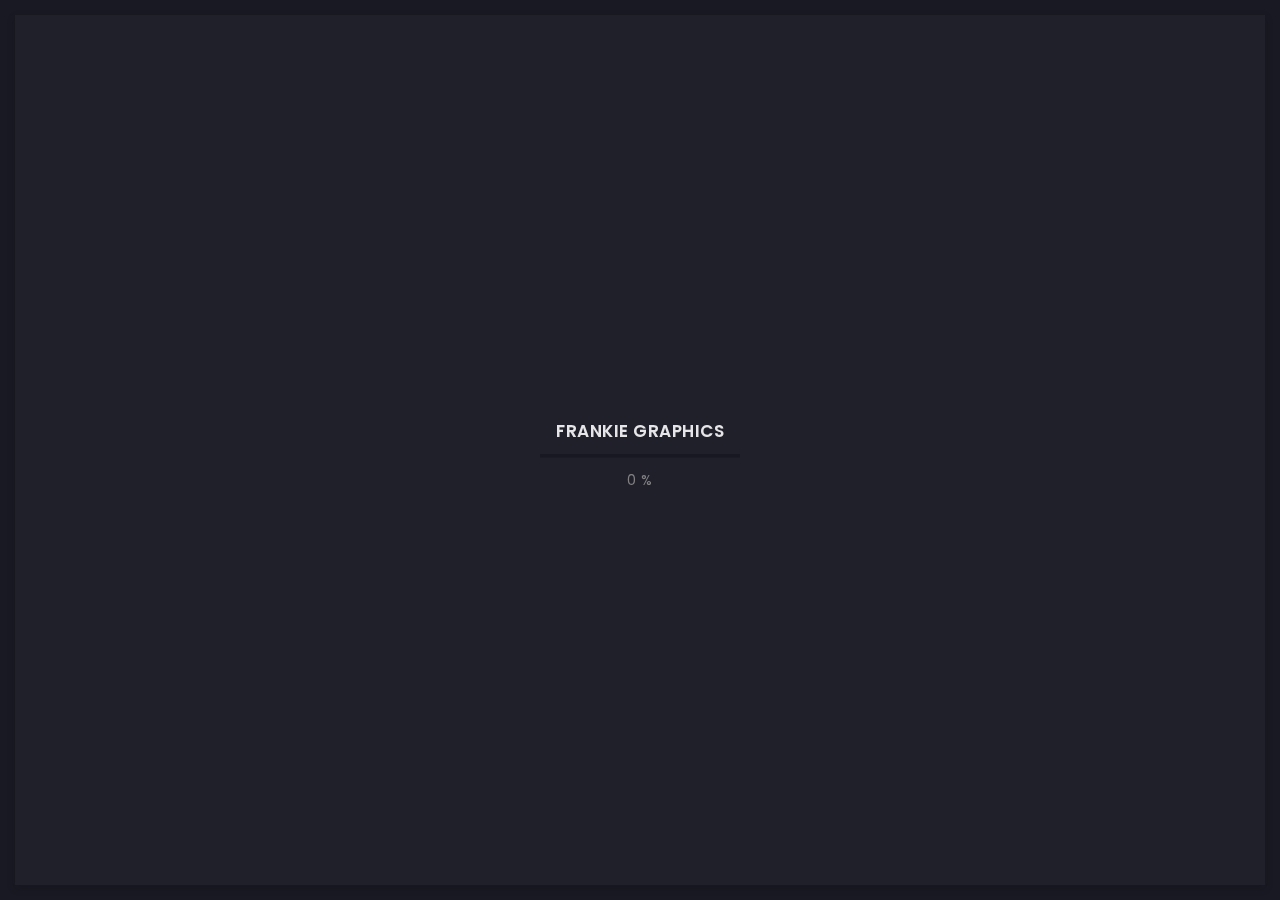
<file: contact.html>
<!doctype html>
<html lang="EN">

<head>
  <!-- Required meta tags -->
  <meta charset="utf-8">
  <meta name="viewport" content="width=device-width, initial-scale=1, shrink-to-fit=no">
  <!-- color of address bar in mobile browser -->
  <meta name="theme-color" content="#2B2B35">
  <!-- favicon  -->
  <link rel="shortcut icon" href="img/thumbnail.ico" type="image/x-icon">
  <!-- bootstrap css -->
  <link rel="stylesheet" href="css/plugins/bootstrap.min.css">
  <!-- font awesome css -->
  <link rel="stylesheet" href="css/plugins/font-awesome.min.css">
  <!-- swiper css -->
  <link rel="stylesheet" href="css/plugins/swiper.min.css">
  <!-- fancybox css -->
  <link rel="stylesheet" href="css/plugins/fancybox.min.css">
  <!-- main css -->
  <link rel="stylesheet" href="css/style.css">

  <title>Frankie254</title>
</head>

<body>

   <!-- app -->
   <div class="art-app">

    <!-- mobile top bar -->
    <div class="art-mobile-top-bar"></div>

    <!-- app wrapper -->
    <div class="art-app-wrapper">

      <!-- app container end -->
      <div class="art-app-container">

        <!-- info bar -->
        <div class="art-info-bar">

          <!-- menu bar frame -->
          <div class="art-info-bar-frame">

            <!-- info bar header -->
            <div class="art-info-bar-header">
              <!-- info bar button -->
              <a class="art-info-bar-btn" href="#.">
                <!-- icon -->
                <i class="fas fa-ellipsis-v"></i>
              </a>
              <!-- info bar button end -->
            </div>
            <!-- info bar header end -->

            <!-- info bar header -->
            <div class="art-header">
              <!-- avatar -->
              <div class="art-avatar">
                <a data-fancybox="avatar" href="img/face-1.jpg" class="art-avatar-curtain">
                  <img src="img/face-1.jpg" alt="avatar">
                  <i class="fas fa-expand"></i>
                </a>
                <!-- available -->
                <div class="art-lamp-light">
                  <!-- add class 'art-not-available' if not available-->
                  <div class="art-available-lamp"></div>
                </div>
              </div>
              <!-- avatar end -->
              <!-- name -->
              <h5 class="art-name mb-10"><a href="/home.html">FRANCIS MUGAMBI </a></h5>
              <!-- post -->
              <div class="art-sm-text"><b><i>Full stack Developer <br>Responsive web Designer<br>Computer Systems Admin <br>Network Administrator<br>Graphic Designer </b></i></div>
            </div>
            <!-- info bar header end -->

            <!-- scroll frame -->
            <div id="scrollbar2" class="art-scroll-frame">

              <!-- info bar about -->
              <div class="art-table p-15-15">
                <!-- about text -->
                <ul>
                  <!-- country -->
                  <li>
                    <h6>Residence:</h6><span>Kenya</span>
                  </li>
                  <!-- city -->
                  <li>
                    <h6>City:</h6><span>Nairobi</span>
                  </li>
                  <!-- age -->
                  <li>
                    <h6>Age:</h6><span>25 Years</span>
                  </li>
                </ul>
              </div>
              <!-- info bar about end -->

              <!-- divider -->
              <div class="art-ls-divider"></div>

              <!-- language skills -->
              <div class="art-lang-skills p-30-15">

                <!-- skill -->
                <div class="art-lang-skills-item">
                  <div id="circleprog1" class="art-cirkle-progress"></div>
                  <!-- title -->
                  <h6>English</h6>
                </div>
                <!-- skill end -->

                <!-- skill -->
                <div class="art-lang-skills-item">
                  <div id="circleprog2" class="art-cirkle-progress"></div>
                  <!-- title -->
                  <h6>Swahili</h6>
                </div>
                <!-- skill end -->

                <!-- skill -->
                <div class="art-lang-skills-item">
                  <div id="circleprog3" class="art-cirkle-progress"></div>
                  <!-- title -->
                  <h6>Kikuyu</h6>
                </div>
                <!-- skill end -->

              </div>
              <!-- language skills end -->

              <!-- divider -->
              <div class="art-ls-divider"></div>

              <!-- hard skills -->
              <div class="art-hard-skills p-30-15">

                <!-- skill -->
                <div class="art-hard-skills-item">
              <h5 class="art-name mb-10"><b>SKILLS</b></h5>                  <div class="art-skill-heading">
                    <!-- title -->
                    <h6>Responsive Web Design</h6>
                  </div>
                  <!-- progressbar frame -->
                  <div class="art-line-progress">
                    <!-- progressbar -->
                    <div id="lineprog1"></div>
                  </div>
                  <!-- progressbar frame end -->
                </div>
                <!-- skill end -->

                <!-- skill -->
                <div class="art-hard-skills-item">
                  <div class="art-skill-heading">
                    <!-- title -->
                    <h6>Database management</h6>
                  </div>
                  <!-- progressbar frame -->
                  <div class="art-line-progress">
                    <!-- progressbar -->
                    <div id="lineprog3"></div>
                  </div>
                  <!-- progressbar frame end -->
                </div>
                <!-- skill end -->

                <!-- skill -->
                <div class="art-hard-skills-item">
                  <div class="art-skill-heading">
                    <!-- title -->
                    <h6>Network configuration </h6>
                  </div>
                  <!-- progressbar frame -->
                  <div class="art-line-progress">
                    <!-- progressbar -->
                    <div id="lineprog2"></div>
                  </div>
                  <!-- progressbar frame end -->
                </div>
                <!-- skill end -->

                <!-- skill -->
                <div class="art-hard-skills-item">
                  <div class="art-skill-heading">
                    <!-- title -->
                    <h6>Machine Learning</h6>
                  </div>
                  <!-- progressbar frame -->
                  <div class="art-line-progress">
                    <!-- progressbar -->
                    <div id="lineprog4"></div>
                  </div>
                  <!-- progressbar frame end -->
                </div>
                <!-- skill end -->

                <!-- skill -->
                <div class="art-hard-skills-item">
                  <div class="art-skill-heading">
                    <!-- title -->
                    <h6>Data Science </h6>
                  </div>
                  <!-- progressbar frame -->
                  <div class="art-line-progress">
                    <!-- progressbar -->
                    <div id="lineprog5"></div>
                  </div>
                  <!-- progressbar frame end -->
                </div>
                <!-- skill end -->
                
                
              </div>
              <!-- language skills end -->

              <!-- divider -->

              <div class="art-ls-divider"></div>

              <!-- knowledge list -->
              <ul class="art-knowledge-list p-15-0">
                <!-- list item -->
                <li>Html,CSS,BootStrap,PHP</li>
                <li>Canva,Pixelab,Photoshop</li>
                <li>JavaScript,JQuery,React,Angular</li>
                <!-- list item -->
                <li>MySQL,MongoDB,Postgre,MsAcces</>
                <li>Stylus, Sass, Less</li>
                <!-- list item -->
                <li>C++,Python,Java,Ruby,R</li>
                <!-- list item -->
                <li>GIT knowledge</li>
                <li>CCNA and CyberSecurity</li>
              </ul>
              <!-- knowledge list end -->

              <!-- divider -->
              <div class="art-ls-divider"></div>

              <!-- links frame -->
              <div class="art-links-frame p-15-15">

                <!-- download cv button -->
                <a href="FRANCIS RESUME_CV.pdf" class="art-link" download>Download CV <i class="fas fa-download"></i></a>

              </div>
              <!-- links frame end -->

            </div>
            <!-- scroll frame end -->

            <!-- sidebar social -->
            <div class="art-ls-social">
                           <!-- social link -->
                 <!-- Facebook -->
      <a
      class="btn text-white btn-floating m-1"
      style="background-color: #3b5998;"
      href="https://facebook.com/frankiefoden"
      role="button"
      ><i class="fab fa-facebook-f"></i
    ></a>  
      <!-- Twitter -->
      <a
        class="btn text-white btn-floating m-1"
        style="background-color: #55acee;"
        href="https://twitter.com/frankie_jaemoh"
        role="button"
        ><i class="fab fa-twitter"></i
      ></a>

      <!-- Google -->
      <a
        class="btn text-white btn-floating m-1"
        style="background-color: #dd4b39;"
        href="mailto:frankiegraphics254@gmail.com"     
        role="button"
        ><i class="fab fa-google"></i
      ></a>

      <!-- Instagram -->
      <a
        class="btn text-white btn-floating m-1"
        style="background-color: #ac2bac;"
        href="https://www.instagram.com/foden_frankie/"
        role="button"
        ><i class="fab fa-instagram"></i
      ></a>

      <!-- Linkedin -->
      <a
        class="btn text-white btn-floating m-1"
        style="background-color: #0082ca;"
        href="https://linkedin.com/in/francismugambi"
                role="button"
        ><i class="fab fa-linkedin-in"></i
      ></a>
      <!-- Github -->
      <a
        class="btn text-white btn-floating m-1"
        style="background-color: #333333;"
        href="https://github.com/frankie254"
        role="button"
        ><i class="fab fa-github"></i
      ></a>
      </div>       
            <!-- sidebar social end -->

          </div>
          <!-- menu bar frame end -->

        </div>
        <!-- info bar end -->

        <!-- content -->
        <div class="art-content">

          <!-- curtain -->
          <div class="art-curtain"></div>

          <!-- top background -->
          <div class="art-top-bg" style="background-image: url(img/bg.jpg)">
            <!-- overlay -->
            <div class="art-top-bg-overlay"></div>
            <!-- overlay end -->
          </div>
          <!-- top background end -->


          <!-- swup container -->
          <div class="transition-fade" id="swup">

            <!-- scroll frame -->
            <div id="scrollbar" class="art-scroll-frame">

              <!-- container -->
              <div class="container-fluid">

                <!-- row -->
                <div class="row p-30-0">

                  <!-- col -->
                  <div class="col-lg-12">

                    <!-- section title -->
                    <div class="art-section-title">
                      <!-- title frame -->
                      <div class="art-title-frame">
                        <!-- title -->
                        <h4>Contact information</h4>
                      </div>
                      <!-- title frame end -->
                    </div>
                    <!-- section title end -->

                  </div>
                  <!-- col end -->
                  <!-- col -->
                  <div class="col-lg-4">
                    <!-- contact card -->
                    <div class="art-a art-card">
                      <div class="art-table p-15-15">
                        <ul>
                          <li>
                            <h6>Country:</h6><span>Kenya</span>
                          </li>
                          <li>
                            <h6>City:</h6><span>Nairobi</span>
                          </li>

                          <li>
                            <h6>Streat:</h6><span>karen</span>
                          </li>
                        </ul>
                      </div>
                    </div>
                    <!-- contact card end -->
                  </div>
                  <!-- col end -->
                  <!-- col -->
                  <div class="col-lg-4">
                    <!-- contact card -->
                    <div class="art-a art-card">
                      <div class="art-table p-15-15">
                        <ul>
                          <li>
                            <h6>Email:</h6><span>frankiegraphics254@gmail.com</span>
                          </li>
                          <li>
                            <h6>Whatsapp:</h6><span>+254 719 203 426  </span>
                          </li>
                          <li>
                            <h6>Skype:</h6><span>Frankie254</span>
                          </li>
                        </ul>
                      </div>
                    </div>
                    <!-- contact card end -->
                  </div>
                  <!-- col end -->
                  <!-- col -->
                  <div class="col-lg-4">
                    <!-- contact card -->
                    <div class="art-a art-card">
                      <div class="art-table p-15-15">
                        <ul>
                          <li>
                            <h6>Support service:</h6><span>+254 719 203 426</span>
                          </li>
                          <li>
                            <h6>Office:</h6><span>+254 719 203 426</span>
                          </li>
                          <li>
                            <h6>Personal:</h6><span>+254 715 076 882</span>
                          </li>
                        </ul>
                      </div>
                    </div>
                    <!-- contact card end -->

                  </div>
                  <!-- col end -->

                  <!-- col -->
                  <div class="col-lg-12">

                    <!-- section title -->
                    <div class="art-section-title">
                      <!-- title frame -->
                      <div class="art-title-frame">
                        <!-- title -->
                        <h4>Get in touch</h4>
                      </div>
                      <!-- title frame end -->
                    </div>
                    <!-- section title end -->

                    <!-- contact form frame -->
                    <div class="art-a art-card">

                      <!-- contact form -->
                      <form id="form" class="art-contact-form">
                        <!-- form field -->
                        <div class="art-form-field">
                          <!-- name input -->
                          <input id="name" name="name" class="art-input" type="text" placeholder="Name" required>
                          <!-- label -->
                          <label for="name"><i class="fas fa-user"></i></label>
                        </div>
                        <!-- form field end -->
                        <!-- form field -->
                        <div class="art-form-field">
                          <!-- email input -->
                          <input id="email" name="email" class="art-input" type="email" placeholder="Email" required>
                          <!-- label -->
                          <label for="email"><i class="fas fa-at"></i></label>
                        </div>
                        <!-- form field end -->
                        <!-- form field -->
                        <div class="art-form-field">
                          <!-- message textarea -->
                          <textarea id="message" name="text" class="art-input" placeholder="Message" required></textarea>
                          <!-- label -->
                          <label for="message"><i class="far fa-envelope"></i></label>
                        </div>
                        <!-- form field end -->
                        <!-- button -->
                        <div class="art-submit-frame">
                          <button class="art-btn art-btn-md art-submit" type="submit"><span>Send message</span></button>
                          <!-- success -->
                          <div class="art-success">Success <i class="fas fa-check"></i></div>
                        </div>
                      </form>
                      <!-- contact form end -->

                    </div>
                    <!-- contact form frame end -->

                  </div>
                  <!-- col end -->

                </div>
                <!-- row end -->

              </div>
              <!-- container end -->

              <!-- container -->
              <div class="container-fluid">

                <!-- row -->
                <div class="row">

                  <!-- col -->
                  <div class="col-6 col-lg-3">
                    <!-- brand -->
                    <img class="art-brand" src="img/brands/1.png" alt="brand">
                  </div>
                  <!-- col end -->

                  <!-- col -->
                  <div class="col-6 col-lg-3">
                    <!-- brand -->
                    <img class="art-brand" src="img/brands/2.jpg" alt="brand">
                  </div>
                  <!-- col end -->

                  <!-- col -->
                  <div class="col-6 col-lg-3">
                    <!-- brand -->
                    <img class="art-brand" src="img/brands/3.jpg" alt="brand">
                  </div>
                  <!-- col end -->

                  <!-- col -->
                  <div class="col-6 col-lg-3">
                    <!-- brand -->
                    <img class="art-brand" src="img/brands/1.png" alt="brand">
                  </div>
                  <!-- col end -->

                </div>
                <!-- row end -->

              </div>
              <!-- container end -->

              <!-- footer -->
              <footer>
                <!-- copyright -->
                <div>FRANKIE GRAPHICS ALL RIGHT RESERVED © 2022 </div>
              </footer>
              <!-- footer end -->

            </div>
            <!-- scroll frame end -->

          </div>
          <!-- swup container end -->

        </div>
        <!-- content end -->

        <!-- menu bar -->
        <div class="art-menu-bar">

          <!-- menu bar frame -->
          <div class="art-menu-bar-frame">

            <!-- menu bar header -->
            <div class="art-menu-bar-header">
              <!-- menu bar button -->
              <a class="art-menu-bar-btn" href="#.">
                <!-- icon -->
                <span></span>
              </a>
              <!-- menu bar button end -->
            </div>
            <!-- menu bar header end -->

            <!-- current page title -->
            <div class="art-current-page"></div>
            <!-- current page title end -->

            <!-- scroll frame -->
            <div class="art-scroll-frame">

              <!-- menu -->
              <nav id="swupMenu">
                <!-- menu list -->
                <ul class="main-menu">
                  <!-- menu item -->
                  <li class="menu-item"><a href="/home.html">Home</a></li>
                  <!-- menu item -->
                  <li class="menu-item menu-item-has-children">
                    <a href="#.">Portfolio</a>
                    <!-- sub menu -->
                    <ul class="sub-menu">
                      <!-- lvl 2 nav link -->
                      <li class="menu-item"><a href="/portfolio-2-col.html">2 column</a></li>
                      <!-- lvl 2 nav link -->
                      <li class="menu-item"><a href="/portfolio-3-col.html">3 column</a></li>
                      <!-- lvl 2 nav link -->
                      <li class="menu-item"><a href="/portfolio-2-col-masonry.html">2 column masonry</a></li>
                      <!-- lvl 2 nav link -->
                      <li class="menu-item"><a href="/portfolio-3-col-masonry.html">3 column masonry</a></li>
                      <!-- lvl 2 nav link -->
                      <li class="menu-item"><a href="/portfolio-single.html">Single project</a></li>
                      <!-- lvl 2 nav link -->
                      <li class="menu-item"><a href="/portfolio-single-2.html">Single project 2</a></li>
                    </ul>
                    <!-- sub menu end -->
                  </li>
                  <!-- menu item -->
                  <li class="menu-item"><a href="/history.html">History</a></li>
                  <!-- menu item -->
                  <li class="menu-item current-menu-item"><a href="/contact.html">Contact</a></li>
                  <!-- menu item -->
                  <li class="menu-item menu-item-has-children">
                    <a href="#.">Blog</a>
                    <!-- sub menu -->
                    <ul class="sub-menu">
                      <!-- lvl 2 nav link -->
                      <li class="menu-item"><a href="/blog-2-col.html">2 column</a></li>
                      <!-- lvl 2 nav link -->
                      <li class="menu-item"><a href="/blog-3-col.html">3 column</a></li>
                      <!-- lvl 2 nav link -->
                      <li class="menu-item"><a href="/blog-post.html">Publication</a></li>
                    </ul>
                    <!-- sub menu end -->
                  </li>
                  <!-- menu item -->
                  <li class="menu-item"><a href="onepage.html" target="_blank">Onepage</a></li>
                </ul>
                <!-- menu list end -->
              </nav>
              <!-- menu end -->

              <!-- language change -->
              <ul class="art-language-change">
                <!-- language item -->
                <li class="art-active-lang"><a href="#.">EN</a></li>
              </ul>
              <!-- language change end -->

            </div>
            <!-- scroll frame end -->

          </div>
          <!-- menu bar frame -->

        </div>
        <!-- menu bar end -->

      </div>
      <!-- app container end -->

    </div>
    <!-- app wrapper end -->

    <!-- preloader -->
    <div class="art-preloader">
      <!-- preloader content -->
      <div class="art-preloader-content">
        <!-- title -->
        <h4>FRANKIE GRAPHICS</h4>
        <!-- progressbar -->
        <div id="preloader" class="art-preloader-load"></div>
      </div>
      <!-- preloader content end -->
    </div>
    <!-- preloader end -->

  </div>
  <!-- app end -->

  <!-- jquery js -->
  <script src="js/plugins/jquery.min.js"></script>
  <!-- anime js -->
  <script src="js/plugins/anime.min.js"></script>
  <!-- swiper js -->
  <script src="js/plugins/swiper.min.js"></script>
  <!-- progressbar js -->
  <script src="js/plugins/progressbar.min.js"></script>
  <!-- smooth scrollbar js -->
  <script src="js/plugins/smooth-scrollbar.min.js"></script>
  <!-- overscroll js -->
  <script src="js/plugins/overscroll.min.js"></script>
  <!-- typing js -->
  <script src="js/plugins/typing.min.js"></script>
  <!-- isotope js -->
  <script src="js/plugins/isotope.min.js"></script>
  <!-- fancybox js -->
  <script src="js/plugins/fancybox.min.js"></script>
  <!-- swup js -->
  <script src="js/plugins/swup.min.js"></script>

  <!-- main js -->
  <script src="js/main.js"></script>

</body>

</html>
</file>
<file: css/style.css>
/* -------------------------------------------

Name: 		Frankie Graphics
Version:  1.0
Author:		Frankie254 (millerDigitalDesign)
Portfolio:  https://.frankiegraphics.site
p.s. I am available for Freelance hire (UI design, web development). mail: miller.themes@gmail.com

------------------------------------------- */
/*--------------------------------------------

1. common
      - fonts
      - text defaults
      - title defaults
      - text config
      - container
      - buttons frame
      - suptitle
      - divider
      - image defaults
      - link defaults
      - table
      - quote
      - list
2. link
3. buttons
4. space
5. app marcup
      - top background
      - preloader
      - scroll frame
      - app
      - mobile top bar
      - info bar
      - content
      - menu bar
      - marcup media queries
6. info bar
      - header
      - name
      - language skills
      - hard skills
      - knowledge
      - info bar links
      - social links
      - progresbar color
7. menu bar
      - main menu
      - language change
      - current page title
8. content
      - section title
      - card
      - banner
      - typing code
      - counters
      - services
      - price
      - testimonials
      - timeline
      - contact form
      - blog
      - pagination
      - brands
      - footer
9. portfolio
      - filter
      - portfolio items
      - touch device querie
      - single project
      - fancybox customization
10. media queries
11. burger button
12. transitions
      - in animation
      - out animation


--------------------------------------------*/
/*
$main-color: #FFC107
$main-color: #f44336;
$main-color: #4CAF50;
$main-color: #64B5F6;
*/
/* ------------------------------

common

------------------------------ */
/* ----- fonts ----- */
@import url("https://fonts.googleapis.com/css2?family=Poppins:ital,wght@0,100;0,200;0,300;0,400;0,500;0,600;0,700;0,800;0,900;1,100;1,200;1,300;1,400;1,500;1,600;1,700;1,800;1,900&display=swap");
@import url("https://fonts.googleapis.com/css2?family=Courier+Prime:ital,wght@0,400;0,700;1,400;1,700&display=swap");
/* ----- text defaults ----- */
body {
  color: #8c8c8e;
  font-size: 12px;
  font-family: "Poppins", sans-serif;
  font-weight: 300;
  letter-spacing: 0.5px;
  font-smooth: subpixel-antialiased;
}

/* ----- title defaults ----- */
h1,
h2,
h3,
h4,
h5,
h6 {
  font-weight: 700;
  color: #fafafc;
  margin-bottom: 0;
  font-family: "Poppins", sans-serif;
}

h1 {
  font-size: 52px;
  font-weight: 800;
}

h4 {
  font-size: 17px;
  font-weight: 600;
}

h5 {
  font-size: 14px;
  font-weight: 600;
}

h6 {
  font-size: 12px;
  font-weight: 400;
}

/* ----- text config ----- */
.art-sm-text {
  font-size: 11px;
}

.art-lg-text {
  font-size: 16px;
}

.art-white {
  color: #fafafc;
}

/* ----- container ----- */
.container-fluid {
  overflow: hidden;
  padding: 0 30px;
  position: relative;
}

/* ----- buttons frame ----- */
.art-buttons-frame a {
  margin-right: 15px;
}

/* ----- suptitle ----- */
.art-el-suptitle {
  margin-top: 5px;
  color: #646466;
  font-style: italic;
  font-size: 11px;
}

/* ----- divider ----- */
.art-ls-divider {
  background: #646466;
  width: 100%;
  height: 1px;
  opacity: 0.3;
}

/* ----- image defaults ----- */
.art-img-default {
  width: 100%;
  -webkit-box-shadow: 0 3px 8px 0 rgba(15, 15, 20, 0.2);
          box-shadow: 0 3px 8px 0 rgba(15, 15, 20, 0.2);
}

/* ----- link defaults ----- */
a {
  text-decoration: none;
  color: #8c8c8e;
}
a:hover {
  text-decoration: none;
  color: #fafafc;
}
a:focus {
  outline: inherit;
}

/* ----- table ----- */
.art-table {
  color: #8c8c8e;
}
.art-table ul {
  padding: 0;
  margin: 0;
}
.art-table ul li {
  list-style-type: none;
  display: -webkit-box;
  display: -ms-flexbox;
  display: flex;
  -webkit-box-pack: justify;
      -ms-flex-pack: justify;
          justify-content: space-between;
  margin-bottom: 5px;
}
.art-table ul li:last-child {
  margin-bottom: 0;
}

/* ----- quote ----- */
blockquote {
  margin-top: 30px;
  margin-bottom: 30px;
  background: #FFC107;
  color: #191923;
  padding: 30px;
  padding-left: 35px;
  font-weight: 400;
  font-style: italic;
  font-size: 14px;
  -webkit-box-shadow: 0 1px 4px 0 rgba(15, 15, 20, 0.1);
          box-shadow: 0 1px 4px 0 rgba(15, 15, 20, 0.1);
  position: relative;
}
blockquote:before {
  position: absolute;
  font-family: "Font Awesome 5 Free";
  font-weight: 900;
  content: "\f10d";
  font-size: 18px;
  opacity: .5;
  top: 5px;
  left: 9px;
  color: #fafafc;
}
blockquote:after {
  position: absolute;
  font-family: "Font Awesome 5 Free";
  font-weight: 900;
  content: "\f10d";
  font-size: 18px;
  opacity: .5;
  bottom: 5px;
  right: 9px;
  color: #fafafc;
  -webkit-transform: rotate(180deg);
          transform: rotate(180deg);
}

/* ----- list ----- */
.art-custom-list {
  padding-left: 25px;
}
.art-custom-list li {
  position: relative;
  list-style-type: none;
  color: #fafafc;
  margin-bottom: 5px;
}
.art-custom-list li:before {
  content: '';
  position: absolute;
  top: 4px;
  left: -25px;
  width: 10px;
  height: 10px;
  border-radius: 50%;
  border: solid 2px #FFC107;
  background: transparent;
  -webkit-box-shadow: 0 3px 8px 0 rgba(15, 15, 20, 0.2);
          box-shadow: 0 3px 8px 0 rgba(15, 15, 20, 0.2);
}

/* ------------------------------

link

------------------------------ */
.art-link {
  position: relative;
  text-transform: uppercase;
  font-size: 10px;
  display: inline-block;
  letter-spacing: 1.5px;
  font-weight: 600;
  margin-right: 15px;
  margin-bottom: 10px;
  color: #8c8c8e;
  -webkit-transition: 0.4s ease-in-out;
  transition: 0.4s ease-in-out;
}
.art-link:hover {
  color: #fafafc;
  text-shadow: 0 0 3px rgba(250, 250, 252, 0.4);
}
.art-link.art-white-link {
  color: #fafafc;
}
.art-link.art-white-link:hover {
  color: #fafafc;
  text-shadow: 0 0 3px rgba(250, 250, 252, 0.4);
  -webkit-transform: translateX(5px);
          transform: translateX(5px);
}
.art-link.art-color-link {
  color: #FFC107;
}
.art-link.art-color-link:hover {
  color: #FFC107;
  text-shadow: 0 0 3px rgba(250, 250, 252, 0.4);
  -webkit-transform: translateX(5px);
          transform: translateX(5px);
}
.art-link.art-w-chevron {
  padding-right: 10px;
}
.art-link.art-w-chevron:after {
  position: absolute;
  font-family: "Font Awesome 5 free";
  content: '\f054';
  font-weight: 900;
  display: inline-block;
  font-style: normal;
  font-variant: normal;
  text-rendering: auto;
  -webkit-font-smoothing: antialiased;
  font-size: 9px;
  top: 0.3px;
  -webkit-transform: translateX(5px);
          transform: translateX(5px);
  -webkit-transition: 0.4s ease-in-out;
  transition: 0.4s ease-in-out;
}
.art-link.art-w-chevron:hover {
  -webkit-transform: translateX(0);
          transform: translateX(0);
}
.art-link.art-w-chevron:hover:after {
  -webkit-transform: translateX(10px);
          transform: translateX(10px);
}
.art-link:last-child {
  margin-bottom: 0;
  margin-right: 0;
}
.art-link i {
  font-size: 9px;
  margin-left: 3px;
}
.art-link.art-left-link {
  padding-left: 10px;
  padding-right: 0;
}
.art-link.art-left-link.art-w-chevron:after {
  content: '\f053';
  left: 0;
  -webkit-transform: translateX(0);
          transform: translateX(0);
}
.art-link.art-left-link.art-w-chevron:hover:after {
  -webkit-transform: translateX(-5px);
          transform: translateX(-5px);
}

/* ------------------------------

button

------------------------------ */
.art-btn {
  text-transform: uppercase;
  -webkit-box-shadow: 0 1px 4px 0 rgba(15, 15, 20, 0.1);
          box-shadow: 0 1px 4px 0 rgba(15, 15, 20, 0.1);
  color: #20202a;
  background: #FFC107;
  letter-spacing: 1.5px;
  font-weight: 600;
  display: -webkit-inline-box;
  display: -ms-inline-flexbox;
  display: inline-flex;
  -webkit-box-pack: center;
      -ms-flex-pack: center;
          justify-content: center;
  -ms-flex-line-pack: center;
      align-content: center;
  border: none;
  -webkit-transition: 0.4s ease-in-out;
  transition: 0.4s ease-in-out;
}
.art-btn span {
  -ms-flex-item-align: center;
      align-self: center;
  -webkit-transition: 0.2s ease-in-out;
  transition: 0.2s ease-in-out;
}
.art-btn.art-btn-md {
  height: 45px;
  font-size: 11px;
  padding: 0 35px;
}
.art-btn.art-btn-sm {
  height: 40px;
  font-size: 11px;
  padding: 0 30px;
}
.art-btn:hover {
  -webkit-transform: translateY(-2px);
          transform: translateY(-2px);
  color: #1e1e28;
}

/* ------------------------------

space

------------------------------ */
.p-30-0 {
  padding-top: 30px;
  padding-bottom: 0;
}

.p-0-30 {
  padding-top: 0;
  padding-bottom: 30px;
}

.p-30-30 {
  padding-top: 30px;
  padding-bottom: 30px;
}

.p-30-15 {
  padding-top: 30px;
  padding-bottom: 15px;
}

.p-15-15 {
  padding-top: 15px;
  padding-bottom: 15px;
}

.p-15-0 {
  padding-top: 15px;
  padding-bottom: 0;
}

.p-60-0 {
  padding-top: 60px;
  padding-bottom: 0;
}

.p-230-0 {
  padding-top: 230px;
  padding-bottom: 0;
}

.mb-10 {
  margin-bottom: 10px;
}

.mb-15 {
  margin-bottom: 15px;
}

.mb-25 {
  margin-bottom: 25px;
}

.mb-30 {
  margin-bottom: 25px;
}

@media (max-width: 1400px) {
  .p-lg-30-0 {
    padding-top: 30px;
    padding-bottom: 0;
  }
}
@media (max-width: 920px) {
  .p-md-15-0 {
    padding-top: 15px;
    padding-bottom: 0;
  }
}
/* ------------------------------

app marcup

------------------------------ */
/* ----- top background ----- */
.art-top-bg {
  overflow: hidden;
  position: absolute;
  width: 100%;
  top: 0;
  background-position: center;
  height: 400px;
  background-size: cover;
}
.art-top-bg .art-top-bg-overlay {
  position: relative;
  height: 100%;
  width: 100%;
  background-image: -webkit-gradient(linear, left top, left bottom, from(rgba(30, 30, 40, 0.93)), color-stop(70%, rgba(30, 30, 40, 0.96)), color-stop(80%, rgba(30, 30, 40, 0.99)), to(#1e1e28));
  background-image: linear-gradient(180deg, rgba(30, 30, 40, 0.93) 0%, rgba(30, 30, 40, 0.96) 70%, rgba(30, 30, 40, 0.99) 80%, #1e1e28 100%);
}

/* ----- preloader ----- */
.art-preloader {
  margin: 15px;
  position: absolute;
  top: 0;
  left: 0;
  width: calc(100vw - 30px);
  height: calc(100vh - 30px);
  background: #20202a;
  z-index: 999999;
  display: -webkit-box;
  display: -ms-flexbox;
  display: flex;
  -webkit-box-align: center;
      -ms-flex-align: center;
          align-items: center;
  -webkit-box-pack: center;
      -ms-flex-pack: center;
          justify-content: center;
}
.art-preloader .art-preloader-content {
  margin-bottom: 15px;
  text-align: center;
}
.art-preloader .art-preloader-content .art-preloader-load {
  margin-top: 5px;
  width: 200px;
}
.art-preloader .art-preloader-content .art-preloader-load .progressbar-text {
  position: relative;
  font-size: 14px;
  font-weight: 400 !important;
  color: #8c8c8e !important;
  height: 300px;
  line-height: 350px;
}

.art-preloader-load path:first-child {
  stroke: #191923;
}
.art-preloader-load path:last-child {
  stroke: #FFC107;
}

/* ----- scroll frame ----- */
.art-scroll-frame {
  width: 100%;
  height: calc(100vh - 30px);
}

.scrollbar-track {
  visibility: hidden;
  opacity: 0;
  pointer-events: none;
}

/* ----- app ----- */
.art-app {
  padding: 15px;
  background: #191923;
  width: 100vw;
  height: 100%;
  position: relative;
  overflow: hidden;
  /* ----- mobile top bar ----- */
}
.art-app * {
  scrollbar-width: none;
}
.art-app ::-webkit-scrollbar {
  display: none;
}
.art-app .art-mobile-top-bar {
  position: fixed;
  z-index: 99;
  width: 100%;
  height: 70px;
  background: #20202a;
  -webkit-box-shadow: 0 3px 8px 0 rgba(15, 15, 20, 0.2);
          box-shadow: 0 3px 8px 0 rgba(15, 15, 20, 0.2);
  padding: 0 30px;
  display: none;
  -webkit-box-pack: justify;
      -ms-flex-pack: justify;
          justify-content: space-between;
  -webkit-box-align: center;
      -ms-flex-align: center;
          align-items: center;
}
.art-app .art-app-wrapper {
  max-width: 1440px;
  margin-left: auto;
  margin-right: auto;
  background: #1e1e28;
  background-size: cover;
  width: 100%;
  height: 100%;
  position: relative;
  overflow: hidden;
  -webkit-box-shadow: 0 3px 8px 0 rgba(15, 15, 20, 0.2);
          box-shadow: 0 3px 8px 0 rgba(15, 15, 20, 0.2);
}
.art-app .art-app-wrapper .art-app-container {
  position: relative;
  display: -webkit-box;
  display: -ms-flexbox;
  display: flex;
  -ms-flex-wrap: nowrap;
      flex-wrap: nowrap;
  /* ----- info bar ----- */
  /* ----- content ----- */
  /* ----- menu bar ----- */
}
.art-app .art-app-wrapper .art-app-container .art-info-bar {
  background: #20202a;
  width: 290px;
  min-width: 290px;
  height: calc(100vh - 30px);
  position: relative;
  z-index: 999;
  -webkit-box-shadow: 0 3px 8px 0 rgba(15, 15, 20, 0.2);
          box-shadow: 0 3px 8px 0 rgba(15, 15, 20, 0.2);
  -webkit-transition: 0.55s ease-in-out;
  transition: 0.55s ease-in-out;
}
.art-app .art-app-wrapper .art-app-container .art-info-bar .art-info-bar-frame {
  padding: 0 15px;
}
.art-app .art-app-wrapper .art-app-container .art-info-bar .art-info-bar-frame .art-info-bar-header {
  width: 100%;
  height: 70px;
  -webkit-box-pack: start;
      -ms-flex-pack: start;
          justify-content: flex-start;
  -webkit-box-align: center;
      -ms-flex-align: center;
          align-items: center;
  position: absolute;
  left: 0;
  top: 0;
  z-index: 999999999999;
  display: none;
}
.art-app .art-app-wrapper .art-app-container .art-info-bar .art-info-bar-frame .art-info-bar-header .art-info-bar-btn {
  margin-left: auto;
  pointer-events: all;
  font-size: 14px;
  padding: 30px;
}
.art-app .art-app-wrapper .art-app-container .art-info-bar .art-info-bar-frame .art-info-bar-header .art-info-bar-btn.art-disabled {
  opacity: 0;
  pointer-events: none;
}
.art-app .art-app-wrapper .art-app-container .art-info-bar .art-info-bar-frame .art-scroll-frame .scroll-content {
  padding: 240px 0 50px;
}
.art-app .art-app-wrapper .art-app-container .art-content {
  position: relative;
  overflow: hidden;
  width: 100vw;
  height: calc(100vh - 30px);
  padding-right: 80px;
  -webkit-transition: 0.55s ease-in-out;
  transition: 0.55s ease-in-out;
}
.art-app .art-app-wrapper .art-app-container .art-content .art-curtain {
  background: rgba(30, 30, 40, 0.88);
  position: absolute;
  z-index: 9;
  left: 0;
  width: 100%;
  height: 100%;
  pointer-events: none;
  opacity: 0;
  -webkit-transition: 0.55s ease-in-out;
  transition: 0.55s ease-in-out;
}
.art-app .art-app-wrapper .art-app-container .art-content.art-active {
  -webkit-transform: translateX(-150px);
          transform: translateX(-150px);
}
.art-app .art-app-wrapper .art-app-container .art-content.art-active .art-curtain {
  pointer-events: all;
  opacity: 0.7;
}
.art-app .art-app-wrapper .art-app-container .art-menu-bar {
  background: #20202a;
  width: 230px;
  height: calc(100vh - 30px);
  position: absolute;
  z-index: 99;
  right: -150px;
  top: 0;
  bottom: 0;
  -webkit-box-shadow: 0 3px 8px 0 rgba(15, 15, 20, 0.2);
          box-shadow: 0 3px 8px 0 rgba(15, 15, 20, 0.2);
  -webkit-transition: 0.55s ease-in-out;
  transition: 0.55s ease-in-out;
}
.art-app .art-app-wrapper .art-app-container .art-menu-bar .art-menu-bar-frame {
  position: relative;
}
.art-app .art-app-wrapper .art-app-container .art-menu-bar .art-menu-bar-frame .art-menu-bar-header {
  width: 100%;
  height: 70px;
  display: -webkit-box;
  display: -ms-flexbox;
  display: flex;
  -webkit-box-pack: start;
      -ms-flex-pack: start;
          justify-content: flex-start;
  -webkit-box-align: center;
      -ms-flex-align: center;
          align-items: center;
  position: absolute;
  top: 0;
  left: 0;
  z-index: 9;
  -webkit-box-shadow: 0 1px 4px 0 rgba(15, 15, 20, 0.1);
          box-shadow: 0 1px 4px 0 rgba(15, 15, 20, 0.1);
  background: linear-gradient(159deg, rgba(37, 37, 50, 0.98) 0%, rgba(35, 35, 45, 0.98) 100%);
}
.art-app .art-app-wrapper .art-app-container .art-menu-bar .art-menu-bar-frame .art-menu-bar-header .art-menu-bar-btn {
  pointer-events: all;
}
.art-app .art-app-wrapper .art-app-container .art-menu-bar .art-menu-bar-frame .art-menu-bar-header .art-menu-bar-btn.art-disabled {
  opacity: 0;
  pointer-events: none;
}
.art-app .art-app-wrapper .art-app-container .art-menu-bar.art-active {
  -webkit-transform: translateX(-150px);
          transform: translateX(-150px);
}

/* ------------------------------

app marcup (after 920px)

------------------------------ */
@media (max-width: 920px) {
  /* ----- container ----- */
  .container-fluid {
    padding-left: 15px;
    padding-right: 15px;
  }

  /* ----- preloader ----- */
  .art-preloader {
    margin: 0;
    width: 100vw;
    height: 100vh;
  }

  /* ----- scroll frame ----- */
  .art-scroll-frame {
    height: 100vh;
  }

  .art-app {
    padding: 0;
    /* ----- mobile top bar ----- */
  }
  .art-app .art-mobile-top-bar {
    display: -webkit-box;
    display: -ms-flexbox;
    display: flex;
  }
  .art-app .art-app-wrapper {
    border-radius: 0;
    height: 100vh;
  }
  .art-app .art-app-wrapper .art-app-container {
    width: 100%;
    /* ----- info bar ----- */
    /* ----- content ----- */
    /* ----- menu bar ----- */
  }
  .art-app .art-app-wrapper .art-app-container .art-info-bar {
    position: absolute;
    left: -290px;
    width: 290px;
    height: 100vh;
  }
  .art-app .art-app-wrapper .art-app-container .art-info-bar.art-active {
    -webkit-transform: translateX(290px);
            transform: translateX(290px);
  }
  .art-app .art-app-wrapper .art-app-container .art-info-bar .art-info-bar-frame .art-info-bar-header {
    display: -webkit-box;
    display: -ms-flexbox;
    display: flex;
  }
  .art-app .art-app-wrapper .art-app-container .art-info-bar .art-info-bar-frame .art-info-bar-header .art-info-bar-btn {
    -webkit-transform: translateX(70px);
            transform: translateX(70px);
    -webkit-transition: 0.4s ease-in-out;
    transition: 0.4s ease-in-out;
  }
  .art-app .art-app-wrapper .art-app-container .art-info-bar.art-active .art-info-bar-frame .art-info-bar-btn {
    -webkit-transform: translateX(0);
            transform: translateX(0);
  }
  .art-app .art-app-wrapper .art-app-container .art-content {
    position: relative;
    width: 100vw;
    height: 100vh;
    padding-right: 0;
    padding-top: 70px;
  }
  .art-app .art-app-wrapper .art-app-container .art-content .art-scroll-frame {
    height: calc(100vh - 70px);
  }
  .art-app .art-app-wrapper .art-app-container .art-content.art-active {
    -webkit-transform: none;
            transform: none;
  }
  .art-app .art-app-wrapper .art-app-container .art-content.art-active .art-curtain {
    pointer-events: all;
    opacity: 1;
  }
  .art-app .art-app-wrapper .art-app-container .art-menu-bar {
    position: absolute;
    right: -230px;
    width: 230px;
    height: 100vh;
  }
  .art-app .art-app-wrapper .art-app-container .art-menu-bar.art-active {
    -webkit-transform: translateX(-230px);
            transform: translateX(-230px);
  }
  .art-app .art-app-wrapper .art-app-container .art-menu-bar .art-menu-bar-btn {
    -webkit-transform: translateX(-80px);
            transform: translateX(-80px);
    -webkit-transition: 0.4s ease-in-out;
    transition: 0.4s ease-in-out;
  }
  .art-app .art-app-wrapper .art-app-container .art-menu-bar.art-active .art-menu-bar-btn {
    -webkit-transform: translateX(0);
            transform: translateX(0);
  }
}
/* ------------------------------

app marcup (after 290px)

------------------------------ */
@media (max-width: 290px) {
  .art-app {
    /* ----- info bar ----- */
  }
  .art-app .art-info-bar {
    width: 100vw;
  }
}
/* ------------------------------

app marcup (after 230px)

------------------------------ */
@media (max-width: 230px) {
  .art-app {
    /* ----- menu bar ----- */
  }
  .art-app .art-menu-bar {
    width: 100vw;
  }
}
.art-app-onepage .art-app-wrapper .art-app-container .art-content {
  padding-right: 0;
}

/* ------------------------------

info bar

------------------------------ */
.art-info-bar {
  padding: 0 15px;
  /* ----- header ----- */
  /* ----- name ----- */
  /* ----- language skills ----- */
  /* ----- hard skills ----- */
  /* ----- knowledge ----- */
  /* ----- info bar links ----- */
  /* ----- social links ----- */
}
.art-info-bar .art-header {
  position: absolute;
  left: 0;
  top: 0;
  z-index: 99999;
  width: 100%;
  padding: 30px;
  height: 235px;
  background: linear-gradient(159deg, rgba(37, 37, 50, 0.98) 0%, rgba(35, 35, 45, 0.98) 100%);
  text-align: center;
  -webkit-box-shadow: 0 1px 4px 0 rgba(15, 15, 20, 0.1);
          box-shadow: 0 1px 4px 0 rgba(15, 15, 20, 0.1);
}
.art-info-bar .art-header .art-avatar {
  width: 90px;
  height: 90px;
  margin: 0 auto;
  border-radius: 50%;
  position: relative;
  margin-bottom: 15px;
}
.art-info-bar .art-header .art-avatar .art-avatar-curtain {
  position: relative;
  width: 100%;
  height: 100%;
  border-radius: 50%;
  display: -webkit-box;
  display: -ms-flexbox;
  display: flex;
  -webkit-box-pack: center;
      -ms-flex-pack: center;
          justify-content: center;
  outline: inherit;
  -webkit-transition: 0.2s ease-in-out;
  transition: 0.2s ease-in-out;
  z-index: 0;
}
.art-info-bar .art-header .art-avatar .art-avatar-curtain i {
  background: linear-gradient(159deg, rgba(45, 45, 58, 0.88) 0%, rgba(43, 43, 53, 0.88) 100%);
  width: 30px;
  height: 30px;
  text-align: center;
  -ms-flex-item-align: center;
      align-self: center;
  font-weight: 700;
  font-size: 11px;
  line-height: 30px;
  color: #fafafc;
  border-radius: 50%;
  opacity: 0;
  z-index: 1;
  -webkit-transition: 0.4s ease-in-out;
  transition: 0.4s ease-in-out;
}
.art-info-bar .art-header .art-avatar .art-avatar-curtain img {
  position: absolute;
  width: 100%;
  height: 100%;
  -o-object-fit: cover;
     object-fit: cover;
  border-radius: 50%;
  z-index: 0;
}
.art-info-bar .art-header .art-avatar .art-avatar-curtain:hover {
  opacity: 1;
  -webkit-transition: 0.2s ease-in-out;
  transition: 0.2s ease-in-out;
  outline: inherit;
}
.art-info-bar .art-header .art-avatar .art-avatar-curtain:hover i {
  opacity: .7;
}
.art-info-bar .art-header .art-avatar .art-avatar-curtain:hover i:hover {
  opacity: 1;
  -webkit-transform: scale(1.07);
          transform: scale(1.07);
}
.art-info-bar .art-header .art-avatar .art-lamp-light {
  z-index: 2;
}
.art-info-bar .art-header .art-avatar .art-lamp-light:before {
  content: '';
  position: absolute;
  bottom: -1px;
  right: 1px;
  background: #fafafc;
  height: 23px;
  width: 23px;
  border-radius: 50%;
  -webkit-animation: puls 1s infinite;
          animation: puls 1s infinite;
}
@-webkit-keyframes puls {
  0% {
    -webkit-transform: scale(0.6);
            transform: scale(0.6);
    opacity: 1;
  }
  100% {
    -webkit-transform: scale(1);
            transform: scale(1);
    opacity: 0;
  }
}
@keyframes puls {
  0% {
    -webkit-transform: scale(0.6);
            transform: scale(0.6);
    opacity: 1;
  }
  100% {
    -webkit-transform: scale(1);
            transform: scale(1);
    opacity: 0;
  }
}
.art-info-bar .art-header .art-avatar .art-lamp-light .art-available-lamp {
  position: absolute;
  bottom: 3px;
  right: 5px;
  height: 15px;
  width: 15px;
  background: #FFC107;
  border-radius: 50%;
  z-index: 0;
  -webkit-transition: 0.4s ease-in-out;
  transition: 0.4s ease-in-out;
}
.art-info-bar .art-header .art-avatar .art-lamp-light .art-available-lamp:after {
  position: relative;
  content: 'I am available for freelance hire';
  width: 115px;
  display: block;
  padding: 5px 10px;
  top: -10px;
  left: 28px;
  font-size: 10px;
  font-weight: 200;
  color: #8c8c8e;
  -webkit-box-shadow: 0 1px 4px 0 rgba(15, 15, 20, 0.1);
          box-shadow: 0 1px 4px 0 rgba(15, 15, 20, 0.1);
  background: #191923;
  opacity: 0;
  pointer-events: none;
  -webkit-transform: translateX(20px);
          transform: translateX(20px);
  -webkit-transition: 0.4s ease-in-out;
  transition: 0.4s ease-in-out;
  text-align: left;
}
.art-info-bar .art-header .art-avatar .art-lamp-light .art-available-lamp:before {
  content: '';
  position: absolute;
  height: 5px;
  width: 5px;
  right: -15px;
  top: 5px;
  opacity: 0;
  background: #191923;
  pointer-events: none;
  -webkit-transform: translateX(20px) rotate(45deg);
          transform: translateX(20px) rotate(45deg);
  -webkit-transition: 0.4s ease-in-out;
  transition: 0.4s ease-in-out;
  z-index: 99;
}
.art-info-bar .art-header .art-avatar .art-lamp-light .art-available-lamp:hover {
  -webkit-transform: scale(1);
          transform: scale(1);
}
.art-info-bar .art-header .art-avatar .art-lamp-light .art-available-lamp:hover:after {
  opacity: 1;
  -webkit-transform: translateX(0);
          transform: translateX(0);
}
.art-info-bar .art-header .art-avatar .art-lamp-light .art-available-lamp:hover:before {
  opacity: 1;
  -webkit-transform: translateX(0) rotate(45deg);
          transform: translateX(0) rotate(45deg);
}
.art-info-bar .art-header .art-avatar .art-lamp-light.art-not-available:before {
  opacity: 0;
  -webkit-animation: none;
          animation: none;
}
.art-info-bar .art-header .art-avatar .art-lamp-light.art-not-available .art-available-lamp {
  background: red;
}
.art-info-bar .art-header .art-avatar .art-lamp-light.art-not-available .art-available-lamp:after {
  content: "Sorry I'm busy today";
}
.art-info-bar .art-name {
  color: #fafafc;
  -webkit-transition: 0.4s ease-in-out;
  transition: 0.4s ease-in-out;
}
.art-info-bar .art-name a {
  color: #fafafc;
  -webkit-transition: 0.4s ease-in-out;
  transition: 0.4s ease-in-out;
}
.art-info-bar .art-name:hover a {
  color: #FFC107;
}
.art-info-bar .art-lang-skills {
  display: -webkit-box;
  display: -ms-flexbox;
  display: flex;
  -ms-flex-wrap: wrap;
      flex-wrap: wrap;
  -webkit-box-pack: justify;
      -ms-flex-pack: justify;
          justify-content: space-between;
}
.art-info-bar .art-lang-skills .art-lang-skills-item {
  width: 33.33333%;
  text-align: center;
  margin-bottom: 15px;
}
.art-info-bar .art-lang-skills .art-lang-skills-item .art-cirkle-progress {
  width: 65%;
  margin: 0 auto 15px;
}
.art-info-bar .art-lang-skills .art-lang-skills-item .art-cirkle-progress .progressbar-text {
  font-size: 11px;
  color: #8c8c8e !important;
  position: relative;
  left: 45% !important;
}
.art-info-bar .art-lang-skills .art-lang-skills-item .art-cirkle-progress .progressbar-text:after {
  content: '%';
  position: absolute;
  right: -7px;
}
.art-info-bar .art-hard-skills .art-hard-skills-item {
  margin-bottom: 15px;
  position: relative;
}
.art-info-bar .art-hard-skills .art-hard-skills-item .art-skill-heading {
  display: -webkit-box;
  display: -ms-flexbox;
  display: flex;
  -webkit-box-pack: justify;
      -ms-flex-pack: justify;
          justify-content: space-between;
}
.art-info-bar .art-hard-skills .art-hard-skills-item .art-line-progress {
  width: 100%;
}
.art-info-bar .art-hard-skills .art-hard-skills-item .art-line-progress .progressbar-text {
  width: 100%;
  text-align: right;
  top: -6px !important;
  font-size: 11px;
  color: #8c8c8e !important;
}
.art-info-bar .art-knowledge-list {
  padding-left: 0;
}
.art-info-bar .art-knowledge-list li {
  list-style-type: none;
  margin-bottom: 5px;
  color: #8c8c8e;
}
.art-info-bar .art-knowledge-list li:last-child {
  margin-bottom: 0;
}
.art-info-bar .art-knowledge-list li:before {
  font-family: "Font Awesome 5 Free";
  font-weight: 900;
  content: "\f00c";
  margin-right: 5px;
  font-size: 9px;
  color: #FFC107;
  margin-right: 10px;
}
.art-info-bar .art-links-frame {
  display: -webkit-box;
  display: -ms-flexbox;
  display: flex;
  -webkit-box-pack: justify;
      -ms-flex-pack: justify;
          justify-content: space-between;
  -webkit-box-orient: vertical;
  -webkit-box-direction: normal;
      -ms-flex-direction: column;
          flex-direction: column;
}
.art-info-bar .art-ls-social {
  display: -webkit-box;
  display: -ms-flexbox;
  display: flex;
  -webkit-box-align: center;
      -ms-flex-align: center;
          align-items: center;
  -webkit-box-pack: justify;
      -ms-flex-pack: justify;
          justify-content: space-between;
  padding: 0 35px;
  height: 50px;
  background: linear-gradient(159deg, rgba(37, 37, 50, 0.98) 0%, rgba(35, 35, 45, 0.98) 100%);
  position: absolute;
  bottom: 0;
  -webkit-box-shadow: 0 1px 4px 0 rgba(15, 15, 20, 0.1);
          box-shadow: 0 1px 4px 0 rgba(15, 15, 20, 0.1);
  left: 0;
  width: 100%;
  z-index: 999;
}
.art-info-bar .art-ls-social a {
  color: #8c8c8e;
  -webkit-transition: 0.2s ease-in-out;
  transition: 0.2s ease-in-out;
}
.art-info-bar .art-ls-social a:hover {
  text-shadow: 0 0 3px rgba(250, 250, 252, 0.4);
  color: #fafafc;
}

/* ----- progresbar color ----- */
.art-line-progress path:first-child {
  stroke: #191923;
}
.art-line-progress path:last-child {
  stroke: #FFC107;
}

.art-cirkle-progress path:first-child {
  stroke: #191923;
}
.art-cirkle-progress path:last-child {
  stroke: #FFC107;
}

/* ------------------------------

menu bar

------------------------------ */
.art-menu-bar {
  /* ----- main menu  ----- */
  /* ----- language change  ----- */
  /* ----- current page title ----- */
}
.art-menu-bar nav {
  display: -webkit-box;
  display: -ms-flexbox;
  display: flex;
  -webkit-box-align: center;
      -ms-flex-align: center;
          align-items: center;
  height: 100%;
  position: relative;
}
.art-menu-bar nav .main-menu {
  width: 100%;
  padding: 0;
  margin: 0 0 60px;
}
.art-menu-bar nav .main-menu .menu-item {
  width: 100%;
  list-style-type: none;
  -webkit-transition: 0.55s ease-in-out;
  transition: 0.55s ease-in-out;
  opacity: 0;
  -webkit-transform: translateX(60px);
          transform: translateX(60px);
  transition: 0.55s ease-in-out;
}
.art-menu-bar nav .main-menu .menu-item:nth-child(1) {
  -webkit-transition-delay: 0.05s;
          transition-delay: 0.05s;
}
.art-menu-bar nav .main-menu .menu-item:nth-child(2) {
  -webkit-transition-delay: 0.1s;
          transition-delay: 0.1s;
}
.art-menu-bar nav .main-menu .menu-item:nth-child(3) {
  -webkit-transition-delay: 0.15s;
          transition-delay: 0.15s;
}
.art-menu-bar nav .main-menu .menu-item:nth-child(4) {
  -webkit-transition-delay: 0.2s;
          transition-delay: 0.2s;
}
.art-menu-bar nav .main-menu .menu-item:nth-child(5) {
  -webkit-transition-delay: 0.25s;
          transition-delay: 0.25s;
}
.art-menu-bar nav .main-menu .menu-item:nth-child(6) {
  -webkit-transition-delay: 0.3s;
          transition-delay: 0.3s;
}
.art-menu-bar nav .main-menu .menu-item:nth-child(7) {
  -webkit-transition-delay: 0.35s;
          transition-delay: 0.35s;
}
.art-menu-bar nav .main-menu .menu-item:nth-child(8) {
  -webkit-transition-delay: 0.4s;
          transition-delay: 0.4s;
}
.art-menu-bar nav .main-menu .menu-item:nth-child(9) {
  -webkit-transition-delay: 0.45s;
          transition-delay: 0.45s;
}
.art-menu-bar nav .main-menu .menu-item:nth-child(10) {
  -webkit-transition-delay: 0.5s;
          transition-delay: 0.5s;
}
.art-menu-bar nav .main-menu .menu-item a {
  padding: 7px 30px;
  display: inline-block;
  width: 100%;
  text-transform: uppercase;
  font-size: 11px;
  letter-spacing: 1px;
  font-weight: 500;
  color: #8c8c8e;
  -webkit-transition: 0.2s ease-in-out;
  transition: 0.2s ease-in-out;
}
.art-menu-bar nav .main-menu .menu-item a:hover {
  color: #fafafc;
  text-shadow: 0 0 3px rgba(250, 250, 252, 0.4);
}
.art-menu-bar nav .main-menu .menu-item.menu-item-has-children {
  padding-left: 0;
  padding-right: 0;
}
.art-menu-bar nav .main-menu .menu-item.menu-item-has-children:after {
  position: absolute;
  font-family: "Font Awesome 5 free";
  content: '\f054';
  font-weight: 900;
  display: inline-block;
  font-style: normal;
  font-variant: normal;
  text-rendering: auto;
  -webkit-font-smoothing: antialiased;
  font-size: 9px;
  top: 6px;
  right: 30px;
  -webkit-transform: translateX(5px);
          transform: translateX(5px);
  -webkit-transition: 0.4s ease-in-out;
  transition: 0.4s ease-in-out;
}
.art-menu-bar nav .main-menu .menu-item .sub-menu {
  padding-left: 0;
  width: 100%;
  display: block;
  position: relative;
  overflow: hidden;
  pointer-events: none;
  -webkit-box-shadow: inset 0 3px 8px 0 rgba(15, 15, 20, 0.2);
          box-shadow: inset 0 3px 8px 0 rgba(15, 15, 20, 0.2);
  background: #20202a;
  -webkit-filter: brightness(95%);
          filter: brightness(95%);
  max-height: 0;
  -webkit-transition: max-height 0.6s ease-in-out;
  transition: max-height 0.6s ease-in-out;
}
.art-menu-bar nav .main-menu .menu-item .sub-menu .menu-item {
  position: relative;
  opacity: 0;
  -webkit-transition: 0.55s ease-in-out;
  transition: 0.55s ease-in-out;
}
.art-menu-bar nav .main-menu .menu-item .sub-menu .menu-item a {
  padding: 7px 30px;
  font-weight: 400;
  font-size: 10px;
}
.art-menu-bar nav .main-menu .menu-item .sub-menu .menu-item .sub-menu {
  margin: 0;
  max-height: 0;
  -webkit-transition: max-height 1s ease-in-out;
  transition: max-height 1s ease-in-out;
}
.art-menu-bar nav .main-menu .menu-item .sub-menu .menu-item:hover.menu-item-has-children:after {
  -webkit-transform: rotate(90deg);
          transform: rotate(90deg);
}
.art-menu-bar nav .main-menu .menu-item .sub-menu .menu-item:hover .sub-menu {
  max-height: 500px;
}
.art-menu-bar nav .main-menu .menu-item .sub-menu .menu-item:first-child {
  margin-top: 15px;
}
.art-menu-bar nav .main-menu .menu-item .sub-menu .menu-item:last-child {
  margin-bottom: 15px;
}
.art-menu-bar nav .main-menu .menu-item .sub-menu.art-active {
  pointer-events: all;
  max-height: 500px;
}
.art-menu-bar nav .main-menu .menu-item .sub-menu.art-active .menu-item {
  opacity: 1;
}
.art-menu-bar nav .main-menu .menu-item:hover.menu-item-has-children:after {
  -webkit-transform: rotate(90deg);
          transform: rotate(90deg);
}
.art-menu-bar nav .main-menu .menu-item.current-menu-item a:first-child {
  color: #fafafc;
  text-shadow: 0 0 3px rgba(250, 250, 252, 0.4);
}
.art-menu-bar nav .main-menu .menu-item.current-menu-item .sub-menu .menu-item a {
  color: #8c8c8e;
  text-shadow: none;
}
.art-menu-bar nav .main-menu .menu-item.current-menu-item .sub-menu .menu-item a:hover {
  color: #fafafc;
  text-shadow: 0 0 3px rgba(250, 250, 252, 0.4);
}
.art-menu-bar .art-language-change {
  position: absolute;
  bottom: 0;
  left: 0;
  width: 100%;
  -webkit-box-shadow: 0 1px 4px 0 rgba(15, 15, 20, 0.1);
          box-shadow: 0 1px 4px 0 rgba(15, 15, 20, 0.1);
  background: linear-gradient(159deg, rgba(37, 37, 50, 0.98) 0%, rgba(35, 35, 45, 0.98) 100%);
  padding: 30px 26px;
  margin: 0;
}
.art-menu-bar .art-language-change li {
  list-style-type: none;
  -webkit-box-shadow: inset 0 3px 8px 0 rgba(15, 15, 20, 0.2);
          box-shadow: inset 0 3px 8px 0 rgba(15, 15, 20, 0.2);
  background: #1e1e28;
  font-size: 10px;
  border-radius: 50%;
  height: 25px;
  width: 25px;
  margin-bottom: 10px;
}
.art-menu-bar .art-language-change li a {
  text-transform: uppercase;
  height: 100%;
  width: 100%;
  font-weight: 600;
  display: block;
  text-align: center;
  line-height: 25px;
  -webkit-transition: 0.4s ease-in-out;
  transition: 0.4s ease-in-out;
}
.art-menu-bar .art-language-change li.art-active-lang {
  background-color: #FFC107;
  -webkit-box-shadow: 0 3px 8px 0 rgba(15, 15, 20, 0.2);
          box-shadow: 0 3px 8px 0 rgba(15, 15, 20, 0.2);
}
.art-menu-bar .art-language-change li.art-active-lang a {
  color: #1e1e28;
}
.art-menu-bar .art-language-change li:last-child {
  margin-bottom: 0;
}
.art-menu-bar.art-active nav .menu-item {
  opacity: 1;
  -webkit-transform: translateX(0);
          transform: translateX(0);
}
.art-menu-bar .art-current-page {
  width: 200px;
  -webkit-transform: rotate(90deg);
          transform: rotate(90deg);
  color: #fafafc;
  position: absolute;
  overflow: hidden;
  top: 200px;
  opacity: 1;
  left: -62px;
  text-transform: uppercase;
  font-size: 11px;
  opacity: 1;
  letter-spacing: 1px;
  font-weight: 500;
  -webkit-transition: 0.4s ease-in-out;
  transition: 0.4s ease-in-out;
}
.art-menu-bar a {
  display: none;
  visibility: hidden;
  opacity: 0;
}
.art-menu-bar a:first-child {
  visibility: visible;
  opacity: 1;
  display: block;
}
.art-menu-bar.art-active .art-current-page {
  opacity: 0;
}

/* ------------------------------

content

------------------------------ */
/* ----- section title ----- */
.art-section-title {
  display: -webkit-box;
  display: -ms-flexbox;
  display: flex;
  -webkit-box-pack: justify;
      -ms-flex-pack: justify;
          justify-content: space-between;
}
.art-section-title .art-title-frame {
  -ms-flex-item-align: center;
      align-self: center;
  position: relative;
  margin-bottom: 30px;
}
.art-section-title .art-right-frame {
  padding-bottom: 30px;
}

/* ----- card ----- */
.art-card {
  background: linear-gradient(159deg, #2d2d3a 0%, #2b2b35 100%);
  -webkit-box-shadow: 0 3px 8px 0 rgba(15, 15, 20, 0.2);
          box-shadow: 0 3px 8px 0 rgba(15, 15, 20, 0.2);
  padding: 30px;
  margin-bottom: 30px;
}
.art-card.art-fluid-card {
  height: calc(100% - 30px);
}

/* ----- banner ----- */
.art-banner-back {
  content: '';
  position: absolute;
  z-index: 0;
  top: -30px;
  width: 90%;
  height: 30px;
  margin-left: 5%;
  -webkit-box-shadow: 0 3px 8px 0 rgba(15, 15, 20, 0.2);
          box-shadow: 0 3px 8px 0 rgba(15, 15, 20, 0.2);
  border-top-left-radius: 3px;
  border-top-right-radius: 3px;
  background: rgba(30, 30, 40, 0.88);
}

.art-banner {
  -webkit-transition: 0.55s ease-in-out;
  transition: 0.55s ease-in-out;
  background-size: cover;
  background-position: center;
  position: relative;
  -webkit-box-shadow: 0 3px 8px 0 rgba(15, 15, 20, 0.2);
          box-shadow: 0 3px 8px 0 rgba(15, 15, 20, 0.2);
  z-index: 999;
}
.art-banner .art-banner-overlay {
  position: relative;
  display: -webkit-box;
  display: -ms-flexbox;
  display: flex;
  padding: 60px;
  width: 100%;
  background-image: -webkit-gradient(linear, left top, right top, color-stop(15%, rgba(45, 45, 58, 0.9)), color-stop(50%, rgba(45, 45, 58, 0.7)), to(rgba(43, 43, 53, 0.7)));
  background-image: linear-gradient(90deg, rgba(45, 45, 58, 0.9) 15%, rgba(45, 45, 58, 0.7) 50%, rgba(43, 43, 53, 0.7) 100%);
}
.art-banner .art-banner-overlay.art-side-overlay {
  background-image: -webkit-gradient(linear, left top, right top, color-stop(15%, rgba(45, 45, 58, 0.9)), color-stop(50%, rgba(45, 45, 58, 0.7)), to(rgba(43, 43, 53, 0)));
  background-image: linear-gradient(90deg, rgba(45, 45, 58, 0.9) 15%, rgba(45, 45, 58, 0.7) 50%, rgba(43, 43, 53, 0) 100%);
}
.art-banner .art-banner-overlay .art-banner-title {
  width: 100%;
  -ms-flex-item-align: center;
      align-self: center;
}
.art-banner .art-banner-overlay .art-banner-title h1 {
  color: #fafafc;
}
.art-banner .art-banner-overlay .art-banner-photo {
  width: 390px;
  position: absolute;
  right: 30px;
  bottom: 0;
}

/* ----- typing code ----- */
.art-code {
  font-family: "Courier Prime", monospace;
  color: #fafafc;
}
.art-code i {
  font-style: normal;
  color: #FFC107;
}

/* ----- counters ----- */
.art-counter-frame {
  display: -webkit-box;
  display: -ms-flexbox;
  display: flex;
  -webkit-box-align: center;
      -ms-flex-align: center;
          align-items: center;
  margin-bottom: 30px;
  opacity: 0;
  position: relative;
}
.art-counter-frame .art-counter-box {
  min-width: 60px;
}
.art-counter-frame .art-counter-box .art-counter {
  color: #FFC107;
  font-weight: 600;
  font-family: "Poppins", sans-serif;
  font-size: 22px;
}
.art-counter-frame .art-counter-box .art-counter-plus {
  margin-left: 3px;
  color: #FFC107;
  font-weight: 600;
  font-family: "Poppins", sans-serif;
  font-size: 22px;
}

/* ----- services ----- */
.art-service-icon-box {
  margin-bottom: 30px;
  position: relative;
  z-index: 1;
  overflow: hidden;
  -webkit-box-shadow: 0 3px 8px 0 rgba(15, 15, 20, 0.2);
          box-shadow: 0 3px 8px 0 rgba(15, 15, 20, 0.2);
  background: linear-gradient(159deg, #2d2d3a 0%, #2b2b35 100%);
}
.art-service-icon-box .art-service-ib-content {
  padding: 30px;
}
.art-service-icon-box .art-service-ib-content .art-service-ib-icon {
  position: absolute;
  right: 10px;
  bottom: -45px;
  opacity: 0.03;
  -webkit-box-pack: center;
      -ms-flex-pack: center;
          justify-content: center;
  width: 100px;
  -ms-flex-item-align: center;
      align-self: center;
}

/* ----- prices ----- */
.art-price {
  margin-bottom: 30px;
  overflow: hidden;
  position: relative;
  background-size: cover;
  background: linear-gradient(159deg, #2d2d3a 0%, #2b2b35 100%);
  -webkit-box-shadow: 0 3px 8px 0 rgba(15, 15, 20, 0.2);
          box-shadow: 0 3px 8px 0 rgba(15, 15, 20, 0.2);
  text-align: center;
  -webkit-transition: 0.55s ease-in-out;
  transition: 0.55s ease-in-out;
}
.art-price.art-popular-price {
  -webkit-transform: scale(1.03);
          transform: scale(1.03);
}
.art-price.art-popular-price:before {
  font-size: 10px;
  position: absolute;
  -webkit-transform: rotate(45deg);
          transform: rotate(45deg);
  z-index: 99;
  top: 18px;
  -webkit-box-shadow: 0 1px 4px 0 rgba(15, 15, 20, 0.1);
          box-shadow: 0 1px 4px 0 rgba(15, 15, 20, 0.1);
  font-weight: 600;
  color: #1e1e28;
  right: -72px;
  content: 'POPULAR';
  padding: 2px;
  width: 200px;
  text-align: center;
  background: #FFC107;
}
.art-price .art-price-body {
  position: relative;
  padding: 30px;
}
.art-price .art-price-body .art-asterisk {
  position: absolute;
  width: 100%;
  bottom: 10px;
  left: 0;
  text-align: center;
  font-size: 8px;
  opacity: 0.4;
}
.art-price .art-price-body .art-price-cost {
  position: relative;
  display: -webkit-inline-box;
  display: -ms-inline-flexbox;
  display: inline-flex;
  -webkit-box-pack: center;
      -ms-flex-pack: center;
          justify-content: center;
  margin-bottom: 30px;
  padding: 0 10px;
}
.art-price .art-price-body .art-price-cost .art-number {
  font-size: 32px;
  color: #FFC107;
  font-weight: 600;
  margin-bottom: 0;
}
.art-price .art-price-body .art-price-cost .art-number span {
  color: #fafafc;
  font-size: 12px;
  font-weight: 200;
  padding: 0 5px;
  opacity: 0.6;
}
.art-price .art-price-body .art-price-cost .art-number sup {
  font-size: 14px;
  position: absolute;
  top: 15px;
  right: 0;
  opacity: 0.6;
}
.art-price .art-price-body .art-price-list {
  padding: 0;
  margin: 0 0 30px;
}
.art-price .art-price-body .art-price-list li {
  list-style-type: none;
  margin-bottom: 15px;
}
.art-price .art-price-body .art-price-list li:before {
  font-family: "Font Awesome 5 Free";
  font-weight: 900;
  content: "\f00c";
  margin-right: 5px;
  font-size: 9px;
  color: #FFC107;
}
.art-price .art-price-body .art-price-list li.art-empty-item {
  opacity: 0.3;
}
.art-price .art-price-body .art-price-list li.art-empty-item:before {
  font-family: "Font Awesome 5 Free";
  font-weight: 900;
  content: "\f00d";
  margin-right: 5px;
  font-size: 9px;
  color: #FFC107;
}
.art-price .art-price-body .art-link {
  margin: 0;
}

/* ----- testimonials ----- */
.art-testimonial-slider {
  width: 100%;
}

.art-testimonial {
  position: relative;
  background-size: cover;
  padding: 30px;
  background: linear-gradient(159deg, #2d2d3a 0%, #2b2b35 100%);
  -webkit-box-shadow: 0 3px 8px 0 rgba(15, 15, 20, 0.2);
          box-shadow: 0 3px 8px 0 rgba(15, 15, 20, 0.2);
}
.art-testimonial .testimonial-body {
  width: 100%;
  height: 100%;
  z-index: 0;
}
.art-testimonial .testimonial-body .art-testimonial-face {
  position: absolute;
  -o-object-fit: cover;
     object-fit: cover;
  right: 30px;
  top: -15px;
  width: 65px;
  height: 65px;
  border-radius: 50%;
  -webkit-box-shadow: 0 3px 8px 0 rgba(15, 15, 20, 0.2);
          box-shadow: 0 3px 8px 0 rgba(15, 15, 20, 0.2);
}
.art-testimonial .art-testimonial-footer {
  position: relative;
  overflow: hidden;
  display: -webkit-box;
  display: -ms-flexbox;
  display: flex;
  -webkit-box-pack: justify;
      -ms-flex-pack: justify;
          justify-content: space-between;
  -ms-flex-line-pack: center;
      align-content: center;
}
.art-testimonial .art-testimonial-footer .art-star-rate {
  padding: 0;
  margin: 0;
  -webkit-box-shadow: inset 0 3px 8px 0 rgba(15, 15, 20, 0.2);
          box-shadow: inset 0 3px 8px 0 rgba(15, 15, 20, 0.2);
  padding: 5px 15px;
  font-size: 10px;
  margin-top: 5px;
  background: #20202a;
  border-radius: 30px;
  display: -webkit-box;
  display: -ms-flexbox;
  display: flex;
  color: #FFC107;
}
.art-testimonial .art-testimonial-footer .art-star-rate li {
  list-style-type: none;
  margin-right: 5px;
}
.art-testimonial .art-testimonial-footer .art-star-rate li.art-empty-item {
  color: rgba(43, 43, 53, 0.98);
}
.art-testimonial .art-testimonial-footer .art-testimonial-icon {
  position: absolute;
  left: 45%;
  top: 20px;
  opacity: 0.03;
  -webkit-box-pack: center;
      -ms-flex-pack: center;
          justify-content: center;
  width: 120px;
  -ms-flex-item-align: center;
      align-self: center;
}

.art-slider-navigation {
  padding: 15px 0 0;
  display: -webkit-box;
  display: -ms-flexbox;
  display: flex;
  -webkit-box-pack: justify;
      -ms-flex-pack: justify;
          justify-content: space-between;
}
.art-slider-navigation .swiper-pagination-bullet {
  margin-right: 10px;
  background-color: #8c8c8e;
  border-radius: 5px;
  opacity: 0.5;
  height: 4px;
  -webkit-transition: 0.4s ease-in-out;
  transition: 0.4s ease-in-out;
}
.art-slider-navigation .swiper-pagination-bullet:focus {
  outline: inherit;
}
.art-slider-navigation .swiper-pagination-bullet.swiper-pagination-bullet-active {
  width: 20px;
  background-color: #FFC107;
  opacity: 1;
}
.art-slider-navigation .art-slider-nav-frame {
  display: -webkit-box;
  display: -ms-flexbox;
  display: flex;
}
.art-slider-navigation .art-slider-nav-frame .art-slider-nav {
  margin-left: 15px;
  cursor: pointer;
  -webkit-transition: 0.4s ease-in-out;
  transition: 0.4s ease-in-out;
}
.art-slider-navigation .art-slider-nav-frame .art-slider-nav.swiper-button-disabled {
  opacity: 0.2;
  cursor: not-allowed;
}
.art-slider-navigation .art-slider-nav-frame .art-slider-nav:focus {
  outline: inherit;
}

/* ----- timeline ----- */
.art-timeline {
  position: relative;
}
.art-timeline::before {
  content: '';
  position: absolute;
  top: 10px;
  right: 5px;
  height: calc(100% - 10px);
  width: 5px;
  background: #191923;
}
.art-timeline .art-timeline-item {
  position: relative;
}
.art-timeline .art-timeline-item .art-timeline-mark-light {
  background: #fafafc;
  position: absolute;
  top: 4px;
  right: -4px;
  width: 23px;
  height: 23px;
  opacity: 0;
  border-radius: 50%;
  -webkit-transition: 0.4s ease-in-out;
  transition: 0.4s ease-in-out;
}
.art-timeline .art-timeline-item .art-timeline-mark {
  position: absolute;
  top: 8px;
  right: 0;
  width: 15px;
  height: 15px;
  border-radius: 50%;
  border: solid 3px #FFC107;
  background: #1e1e28;
  -webkit-box-shadow: 0 3px 8px 0 rgba(15, 15, 20, 0.2);
          box-shadow: 0 3px 8px 0 rgba(15, 15, 20, 0.2);
}
.art-timeline .art-timeline-item:hover .art-timeline-mark-light {
  -webkit-animation: puls 1s infinite;
          animation: puls 1s infinite;
}
.art-timeline .art-timeline-content {
  position: relative;
  margin-right: 45px;
  background: linear-gradient(159deg, #2d2d3a 0%, #2b2b35 100%);
  padding: 30px;
  margin-bottom: 30px;
  -webkit-box-shadow: 0 3px 8px 0 rgba(15, 15, 20, 0.2);
          box-shadow: 0 3px 8px 0 rgba(15, 15, 20, 0.2);
}
.art-timeline .art-timeline-content:after {
  height: 10px;
  width: 10px;
  background-color: rgba(43, 43, 53, 0.98);
  -webkit-transform: rotate(-135deg);
          transform: rotate(-135deg);
  content: '';
  position: absolute;
  top: 11px;
  right: -5px;
  border-top-right-radius: 50%;
}
.art-timeline .art-timeline-content .art-card-header {
  width: 100%;
  display: -webkit-box;
  display: -ms-flexbox;
  display: flex;
  -webkit-box-pack: justify;
      -ms-flex-pack: justify;
          justify-content: space-between;
  -ms-flex-wrap: wrap;
      flex-wrap: wrap;
}
.art-timeline .art-timeline-content .art-card-header .art-right-side {
  margin-bottom: 15px;
}
.art-timeline .art-timeline-content .art-card-header .art-right-side .art-date {
  color: #646466;
  margin-left: auto;
  background: #20202a;
  padding: 5px 15px;
  border-radius: 15px;
  -webkit-box-shadow: inset 0 3px 8px 0 rgba(15, 15, 20, 0.2);
          box-shadow: inset 0 3px 8px 0 rgba(15, 15, 20, 0.2);
  font-size: 10px;
}

/* ----- contact form ----- */
.art-form-field input,
.art-form-field textarea {
  height: 50px;
  width: 100%;
  background: linear-gradient(159deg, #252532 0%, #23232d 100%);
  border: none;
  color: #fafafc;
  padding-left: 65px;
  padding-right: 15px;
  -webkit-box-shadow: inset 0 1px 4px 0 rgba(15, 15, 20, 0.1);
          box-shadow: inset 0 1px 4px 0 rgba(15, 15, 20, 0.1);
  margin-bottom: 0;
  -webkit-transition: 0.4s ease-in-out;
  transition: 0.4s ease-in-out;
}

::-webkit-input-placeholder {
  color: #646466;
}

:-ms-input-placeholder {
  color: #646466;
}

::-ms-input-placeholder {
  color: #646466;
}

::placeholder {
  color: #646466;
}

.art-form-field textarea {
  padding-left: 15px;
  padding-top: 15px;
  height: 150px;
  border-left: solid 50px #20202a;
}
.art-form-field textarea.art-active {
  border-color: #FFC107;
}
.art-form-field textarea:focus {
  border-color: #FFC107;
}

.art-contact-form .art-input:focus {
  outline: none;
}

.art-contact-form .art-input.art-active + label,
.art-contact-form .art-input:focus + label {
  background: #FFC107;
  color: #20202a;
}

.art-form-field {
  position: relative;
  margin-bottom: 30px;
}

.art-contact-form label {
  text-align: center;
  color: #8c8c8e;
  position: absolute;
  height: 50px;
  width: 50px;
  background: #20202a;
  top: 0;
  left: 0;
  padding: 0 15px;
  text-transform: uppercase;
  font-size: 11px;
  line-height: 50px;
  letter-spacing: 1px;
  font-weight: 500;
  -webkit-transition: 0.4s ease-in-out;
  transition: 0.4s ease-in-out;
  cursor: text;
}

.art-submit-frame {
  position: relative;
  height: 45px;
}
.art-submit-frame .art-submit {
  margin: 0;
  overflow: hidden;
  position: relative;
  z-index: 999;
}
.art-submit-frame .art-submit:focus {
  outline: inherit;
}
.art-submit-frame .art-success {
  position: absolute;
  top: 0;
  left: 0;
  margin-top: -15px;
  overflow: hidden;
  max-width: 150px;
  -webkit-transform: scale(0);
          transform: scale(0);
  text-transform: uppercase;
  color: #fafafc;
  background: #20202a;
  letter-spacing: 1.5px;
  font-weight: 600;
  -webkit-box-pack: center;
      -ms-flex-pack: center;
          justify-content: center;
  -ms-flex-line-pack: center;
      align-content: center;
  border: none;
  height: 0;
  font-size: 11px;
  padding: 15px 35px 0;
  margin: 0;
}

/* ----- blog ----- */
.art-blog-card {
  position: relative;
  overflow: hidden;
  -webkit-box-shadow: 0 3px 8px 0 rgba(15, 15, 20, 0.2);
          box-shadow: 0 3px 8px 0 rgba(15, 15, 20, 0.2);
  margin-bottom: 30px;
}
.art-blog-card .art-port-cover {
  position: relative;
  padding-bottom: 60%;
  display: block;
}
.art-blog-card .art-port-cover img {
  width: 100%;
  height: 100%;
  position: absolute;
  -o-object-fit: cover;
     object-fit: cover;
  -o-object-position: center;
     object-position: center;
  -webkit-transition: 0.4s ease-in-out;
  transition: 0.4s ease-in-out;
}
.art-blog-card .art-post-description {
  background: linear-gradient(159deg, #2d2d3a 0%, #2b2b35 100%);
  padding: 30px;
  position: relative;
  bottom: 0;
}
.art-blog-card:hover .art-port-cover img {
  -webkit-transform: scale(1.07);
          transform: scale(1.07);
}

.art-blog-slider .art-blog-card {
  margin-bottom: 0;
}

/* ----- pagination ----- */
.art-pagination {
  -webkit-box-shadow: 0 3px 8px 0 rgba(15, 15, 20, 0.2);
          box-shadow: 0 3px 8px 0 rgba(15, 15, 20, 0.2);
  padding: 30px 30px 25px;
  background: linear-gradient(159deg, #2d2d3a 0%, #2b2b35 100%);
  -webkit-box-pack: justify;
      -ms-flex-pack: justify;
          justify-content: space-between;
  display: -webkit-box;
  display: -ms-flexbox;
  display: flex;
}
.art-pagination .art-pagination-center {
  text-align: center;
  position: absolute;
  width: 200px;
  left: 50%;
  top: 25px;
  margin-left: -100px;
}
.art-pagination .art-pagination-center a {
  -webkit-transition: 0.4s ease-in-out;
  transition: 0.4s ease-in-out;
  padding: 0 5px;
}
.art-pagination .art-pagination-center a.art-active-pag {
  color: #FFC107;
}
.art-pagination .art-link {
  margin: 0;
}

/* ----- brands ----- */
.art-brand {
  width: 120px;
  height: 120px;
  margin: 0 auto;
  display: block;
  margin-bottom: 30px;
  opacity: 0.6;
  -webkit-transition: 0.4s ease-in-out;
  transition: 0.4s ease-in-out;
}
.art-brand:hover {
  opacity: 1;
}

/* ----- footer ----- */
footer {
  width: 100%;
  padding: 17px 30px 7px;
  display: -webkit-box;
  display: -ms-flexbox;
  display: flex;
  -ms-flex-wrap: wrap;
      flex-wrap: wrap;
  -webkit-box-pack: justify;
      -ms-flex-pack: justify;
          justify-content: space-between;
  -webkit-box-align: center;
      -ms-flex-align: center;
          align-items: center;
  background: linear-gradient(159deg, #2d2d3a 0%, #2b2b35 100%);
  -webkit-box-shadow: 0 1px 4px 0 rgba(15, 15, 20, 0.1);
          box-shadow: 0 1px 4px 0 rgba(15, 15, 20, 0.1);
  font-size: 11px;
  color: #8c8c8e;
  -webkit-transition: 0.55s ease-in-out;
  transition: 0.55s ease-in-out;
  z-index: 9;
}
footer div {
  margin-bottom: 10px;
}
footer a {
  -webkit-transition: 0.2s ease-in-out;
  transition: 0.2s ease-in-out;
}
footer a:hover {
  color: #fafafc;
}

/* ------------------------------

portfolio

------------------------------ */
/* ----- filter ----- */
.art-filter a {
  color: #8c8c8e;
  margin-bottom: 0;
}
.art-filter a.art-current {
  color: #fafafc;
}

/* ----- portfolio items ----- */
.art-portfolio-item-frame {
  display: block;
  width: 100%;
  outline: inherit;
  overflow: hidden;
  -webkit-box-shadow: 0 3px 8px 0 rgba(15, 15, 20, 0.2);
          box-shadow: 0 3px 8px 0 rgba(15, 15, 20, 0.2);
  position: relative;
  padding-bottom: 60%;
}
.art-portfolio-item-frame img {
  position: absolute;
  width: 100%;
  height: 100%;
  top: 0;
  left: 0;
  -o-object-fit: cover;
     object-fit: cover;
  -o-object-position: center;
     object-position: center;
  -webkit-filter: brightness(85%) blur(0);
          filter: brightness(85%) blur(0);
  -webkit-transition: 0.4s ease-in-out;
  transition: 0.4s ease-in-out;
}
.art-portfolio-item-frame .art-item-hover {
  width: 27px;
  height: 27px;
  -webkit-box-shadow: 0 1px 4px 0 rgba(15, 15, 20, 0.1);
          box-shadow: 0 1px 4px 0 rgba(15, 15, 20, 0.1);
  border-radius: 50%;
  position: absolute;
  color: #fafafc;
  top: 30px;
  left: 30px;
  background: linear-gradient(159deg, rgba(45, 45, 58, 0.88) 0%, rgba(43, 43, 53, 0.88) 100%);
  font-size: 11px;
  opacity: 0;
  display: -webkit-box;
  display: -ms-flexbox;
  display: flex;
  -webkit-box-pack: center;
      -ms-flex-pack: center;
          justify-content: center;
  -webkit-box-align: center;
      -ms-flex-align: center;
          align-items: center;
  -webkit-transition: 0.4s ease-in-out;
  transition: 0.4s ease-in-out;
}
.art-portfolio-item-frame:hover .art-item-hover {
  opacity: 0.5;
}
.art-portfolio-item-frame:hover .art-item-hover:hover {
  opacity: 1;
  -webkit-transform: scale(1.07);
          transform: scale(1.07);
}
.art-portfolio-item-frame:hover img {
  -webkit-transform: scale(1.07);
          transform: scale(1.07);
  -webkit-filter: brightness(100%) blur(0);
          filter: brightness(100%) blur(0);
}

.art-grid {
  -webkit-transition: 0.55s ease-in-out;
  transition: 0.55s ease-in-out;
  width: 100%;
  /* clear fix */
}
.art-grid:after {
  content: '';
  display: block;
  clear: both;
}
.art-grid .art-grid-item {
  float: left;
  margin-bottom: 30px;
  overflow: hidden;
  position: relative;
  height: auto;
  padding: 0 15px;
}
.art-grid .art-grid-item .art-item-description {
  position: absolute;
  z-index: 9;
  bottom: 0;
  left: 15px;
  width: calc(100% - 29px);
  padding: 30px;
  background: linear-gradient(159deg, rgba(45, 45, 58, 0.98) 0%, rgba(43, 43, 53, 0.98) 100%);
  -webkit-box-shadow: 0 3px 8px 0 rgba(15, 15, 20, 0.2);
          box-shadow: 0 3px 8px 0 rgba(15, 15, 20, 0.2);
  -webkit-transform: translateY(100%);
          transform: translateY(100%);
  -webkit-transition: 0.55s ease-in-out;
  transition: 0.55s ease-in-out;
}
.art-grid .art-grid-item:hover .art-item-description {
  -webkit-transform: translateY(0);
          transform: translateY(0);
}
.art-grid.art-grid-2-col .art-grid-item {
  width: 50%;
}
.art-grid.art-grid-2-col .art-grid-item .art-portfolio-item-frame.art-horizontal {
  padding-bottom: 66.7%;
}
.art-grid.art-grid-2-col .art-grid-item .art-portfolio-item-frame.art-vertical {
  padding-bottom: 140%;
}
.art-grid.art-grid-2-col .art-grid-item .art-portfolio-item-frame.art-square {
  padding-bottom: 90%;
}
.art-grid.art-grid-3-col .art-grid-item {
  width: 33.3333%;
}
.art-grid.art-grid-3-col .art-grid-item .art-portfolio-item-frame.art-horizontal {
  padding-bottom: 65%;
}
.art-grid.art-grid-3-col .art-grid-item .art-portfolio-item-frame.art-vertical {
  padding-bottom: 140%;
}
.art-grid.art-grid-3-col .art-grid-item .art-portfolio-item-frame.art-square {
  padding-bottom: 90%;
}

/* ----- touch device ----- */
@media (pointer: coarse) {
  .art-portfolio-item-frame .art-item-hover {
    opacity: 0.5;
  }

  .art-grid .art-grid-item .art-item-description {
    position: relative;
    left: 0;
    width: 100%;
    -webkit-transform: translateY(0);
            transform: translateY(0);
  }
  .art-grid .art-grid-item:hover .art-item-description {
    -webkit-transform: none;
            transform: none;
  }
}
/* ----- single project ----- */
.art-project-cover {
  position: relative;
  overflow: hidden;
  -webkit-box-shadow: 0 3px 8px 0 rgba(15, 15, 20, 0.2);
          box-shadow: 0 3px 8px 0 rgba(15, 15, 20, 0.2);
  margin-bottom: 30px;
}
.art-project-cover .art-portfolio-item-frame {
  padding-bottom: 50%;
}

.art-project-category {
  color: #646466;
  margin-left: auto;
  display: inline;
  background: #20202a;
  padding: 5px 15px;
  border-radius: 15px;
  -webkit-box-shadow: inset 0 3px 8px 0 rgba(15, 15, 20, 0.2);
          box-shadow: inset 0 3px 8px 0 rgba(15, 15, 20, 0.2);
  font-size: 10px;
}

/* ----- fancybox customization ----- */
.fancybox-container {
  margin: 15px;
  width: calc(100vw - 30px);
  height: calc(100vh - 30px);
}
.fancybox-container .fancybox-bg {
  background: rgba(32, 32, 42, 0.98);
}

.fancybox-is-open .fancybox-bg {
  opacity: 1;
}

.fancybox-toolbar {
  background: linear-gradient(159deg, rgba(45, 45, 58, 0.88) 0%, rgba(43, 43, 53, 0.88) 100%);
  display: -webkit-box;
  display: -ms-flexbox;
  display: flex;
  width: calc(100vw - 30px);
  -webkit-box-pack: end;
      -ms-flex-pack: end;
          justify-content: flex-end;
  -webkit-box-align: center;
      -ms-flex-align: center;
          align-items: center;
  height: 70px;
  -webkit-box-shadow: 0 3px 8px 0 rgba(15, 15, 20, 0.2);
          box-shadow: 0 3px 8px 0 rgba(15, 15, 20, 0.2);
  z-index: 999999;
  padding: 0 17px;
  -webkit-transition: 0.55s ease-in-out;
  transition: 0.55s ease-in-out;
}
.fancybox-toolbar .fancybox-button {
  background: transparent;
  color: #8c8c8e;
}
.fancybox-toolbar .fancybox-button:hover {
  color: #fafafc;
}
.fancybox-toolbar .fancybox-button svg {
  width: 20px;
}

.fancybox-slide--image {
  padding: 130px 0 60px;
}

.fancybox-navigation .fancybox-button {
  background-color: transparent;
  margin: 0 15px;
}

.fancybox-infobar {
  top: 0;
  left: 0;
  font-size: 11px;
  margin-left: 5px;
  z-index: 9999999999999;
  height: 70px;
  width: 70px;
  display: -webkit-box;
  display: -ms-flexbox;
  display: flex;
  -webkit-box-pack: center;
      -ms-flex-pack: center;
          justify-content: center;
  -webkit-box-align: center;
      -ms-flex-align: center;
          align-items: center;
  font-weight: 400;
  color: #8c8c8e;
}

.fancybox-progress {
  background: #FFC107;
  z-index: 999999999999999999;
}

.fancybox-content .fancybox-image {
  -webkit-box-shadow: 0 3px 8px 0 rgba(15, 15, 20, 0.2);
          box-shadow: 0 3px 8px 0 rgba(15, 15, 20, 0.2);
}

.fancybox-thumbs {
  background: linear-gradient(159deg, #2d2d3a 0%, #2b2b35 100%);
  -webkit-box-shadow: 0 3px 8px 0 rgba(15, 15, 20, 0.2);
          box-shadow: 0 3px 8px 0 rgba(15, 15, 20, 0.2);
}

.fancybox-thumbs__list a:before {
  border-color: #FFC107;
  -webkit-transition: 0.4s ease-in-out;
  transition: 0.4s ease-in-out;
}

.fancybox-button[disabled] {
  -webkit-transform: scale(0);
          transform: scale(0);
  pointer-events: none;
  -webkit-transition: 0.4s ease-in-out;
  transition: 0.4s ease-in-out;
}

.art-recomendation-popup {
  background-color: transparent;
  max-width: 50%;
}

/* ------------------------------

content (after 1600px)

------------------------------ */
@media (max-width: 1600px) {
  .art-banner .art-banner-overlay .art-banner-title h1 {
    color: #fafafc;
    font-size: 42px;
  }
  .art-banner .art-banner-overlay .art-banner-photo {
    width: 360px;
  }
}
/* ------------------------------

content (after 1400px)

------------------------------ */
@media (max-width: 1400px) {
  .art-banner-back {
    display: none;
  }

  .art-banner .art-banner-overlay .art-banner-title h1 {
    color: #fafafc;
    font-size: 36px;
  }
  .art-banner .art-banner-overlay .art-banner-photo {
    width: 320px;
  }
}
/* ------------------------------

content (after 1200px)

------------------------------ */
@media (max-width: 1200px) {
  .art-banner .art-banner-overlay .art-banner-photo {
    display: none;
  }

  .art-grid.art-grid-2-col .art-grid-item {
    width: 50%;
  }
  .art-grid.art-grid-3-col .art-grid-item {
    width: 50%;
  }
}
/* ------------------------------

content (after 920px)

------------------------------ */
@media (max-width: 920px) {
  .art-banner .art-banner-overlay {
    padding: 60px 30px;
  }
  .art-banner .art-banner-overlay .art-banner-title {
    text-align: center;
  }
  .art-banner .art-banner-overlay .art-banner-title h1 {
    color: #fafafc;
    font-size: 46px;
  }
  .art-banner .art-banner-overlay .art-banner-title .art-buttons-frame {
    text-align: center;
    display: -webkit-box;
    display: -ms-flexbox;
    display: flex;
    -ms-flex-wrap: wrap;
        flex-wrap: wrap;
    -webkit-box-orient: vertical;
    -webkit-box-direction: normal;
        -ms-flex-direction: column;
            flex-direction: column;
  }
  .art-banner .art-banner-overlay .art-banner-title .art-buttons-frame a {
    max-width: 200px;
    margin: 0 auto;
  }
  .art-banner .art-banner-overlay .art-banner-title .art-buttons-frame a:first-child {
    margin-bottom: 15px;
  }

  .art-code {
    min-height: 70px;
    margin-bottom: 0;
  }

  .art-timeline .art-timeline-content {
    margin-right: 30px;
  }

  .fancybox-container {
    margin: 0;
    width: 100vw;
    height: 100vh;
  }

  .fancybox-toolbar {
    width: 100vw;
  }

  .fancybox-navigation {
    width: 100%;
    position: absolute;
    bottom: 35px;
  }
}
/* ------------------------------

content (after 768px)

------------------------------ */
@media (max-width: 768px) {
  .art-section-title {
    -webkit-box-orient: vertical;
    -webkit-box-direction: normal;
        -ms-flex-direction: column;
            flex-direction: column;
  }
  .art-section-title .art-right-frame {
    margin-left: auto;
    margin-right: auto;
  }

  .art-grid.art-grid-2-col .art-grid-item {
    width: 100%;
  }
  .art-grid.art-grid-3-col .art-grid-item {
    width: 100%;
  }

  .art-filter {
    text-align: center;
    display: -webkit-box;
    display: -ms-flexbox;
    display: flex;
    -webkit-box-orient: vertical;
    -webkit-box-direction: normal;
        -ms-flex-direction: column;
            flex-direction: column;
  }
  .art-filter a {
    margin: 0 0 10px;
  }

  .art-m-hidden {
    display: none;
  }
}
/* ------------------------------

content (after 500px)

------------------------------ */
@media (max-width: 500px) {
  .art-section-title {
    -webkit-box-orient: vertical;
    -webkit-box-direction: normal;
        -ms-flex-direction: column;
            flex-direction: column;
  }
  .art-section-title .art-right-frame {
    margin-left: auto;
    margin-right: auto;
  }

  .art-grid.art-grid-2-col .art-grid-item {
    width: 100%;
  }
  .art-grid.art-grid-3-col .art-grid-item {
    width: 100%;
  }
}
/* ------------------------------

burger button

------------------------------ */
.art-menu-bar-btn {
  margin-top: -10px;
  display: inline-block;
  width: 15px;
  height: 12px;
  padding: 30px;
}
.art-menu-bar-btn span, .art-menu-bar-btn span:after, .art-menu-bar-btn span:before {
  content: "";
  display: block;
  width: 15px;
  height: 3px;
  border-radius: 1px;
  background: #8c8c8e;
  -webkit-transition: 0.4s ease-in-out;
  transition: 0.4s ease-in-out;
  -webkit-backface-visibility: hidden;
          backface-visibility: hidden;
}
.art-menu-bar-btn span {
  position: relative;
  margin: 5px 0 0;
}
.art-menu-bar-btn span:after, .art-menu-bar-btn span:before {
  position: absolute;
}
.art-menu-bar-btn span:before {
  top: -5px;
}
.art-menu-bar-btn span:after {
  top: 5px;
}
.art-menu-bar-btn.art-active span {
  -webkit-transform: rotate(45deg);
          transform: rotate(45deg);
}
.art-menu-bar-btn.art-active span:before {
  -webkit-transform: translate(0px, 5px) rotate(-90deg);
          transform: translate(0px, 5px) rotate(-90deg);
}
.art-menu-bar-btn.art-active span:after {
  -webkit-transform: translate(0px, -5px) rotate(-90deg);
          transform: translate(0px, -5px) rotate(-90deg);
}
.art-menu-bar-btn:hover span, .art-menu-bar-btn:hover span:after, .art-menu-bar-btn:hover span:before {
  background: #fafafc;
}

/* ------------------------------

transitions

------------------------------ */
.art-a {
  -webkit-transition: 0.55s ease-in-out;
  transition: 0.55s ease-in-out;
}

/* ----- in animation ----- */
.transition-fade {
  -webkit-transition: 0.55s ease-in-out;
  transition: 0.55s ease-in-out;
  opacity: 1;
}
.transition-fade .art-a {
  -webkit-transform: scale(1);
          transform: scale(1);
  opacity: 1;
}
.transition-fade .art-price.art-popular-price {
  -webkit-transform: scale(1.03);
          transform: scale(1.03);
}

/* ----- out animation ----- */
html.is-animating .transition-fade {
  opacity: 0;
}
html.is-animating .transition-fade .art-a {
  -webkit-transform: scale(0.93);
          transform: scale(0.93);
  opacity: 0;
}

html.is-animating .art-a, html.is-animating .art-current-page {
  opacity: 0;
}

/* ----- in animation ----- */
.fade-right {
  -webkit-transform: translateX(0);
          transform: translateX(0);
  opacity: 1;
}

/* ----- out animation ----- */
html.is-animating .fade-right {
  -webkit-transform: translateX(-60px);
          transform: translateX(-60px);
  opacity: 0;
}

/* ----- in animation ----- */
.fade-left {
  -webkit-transform: translateX(0);
          transform: translateX(0);
  opacity: 1;
}

/* ----- out animation ----- */
html.is-animating .fade-left {
  -webkit-transform: translateX(60px);
          transform: translateX(60px);
  opacity: 0;
}

@media (max-width: 920px) {
  .transition-fade .art-price.art-popular-price {
    -webkit-transform: scale(1);
            transform: scale(1);
  }
}

/*# sourceMappingURL=style.css.map */
</file>
